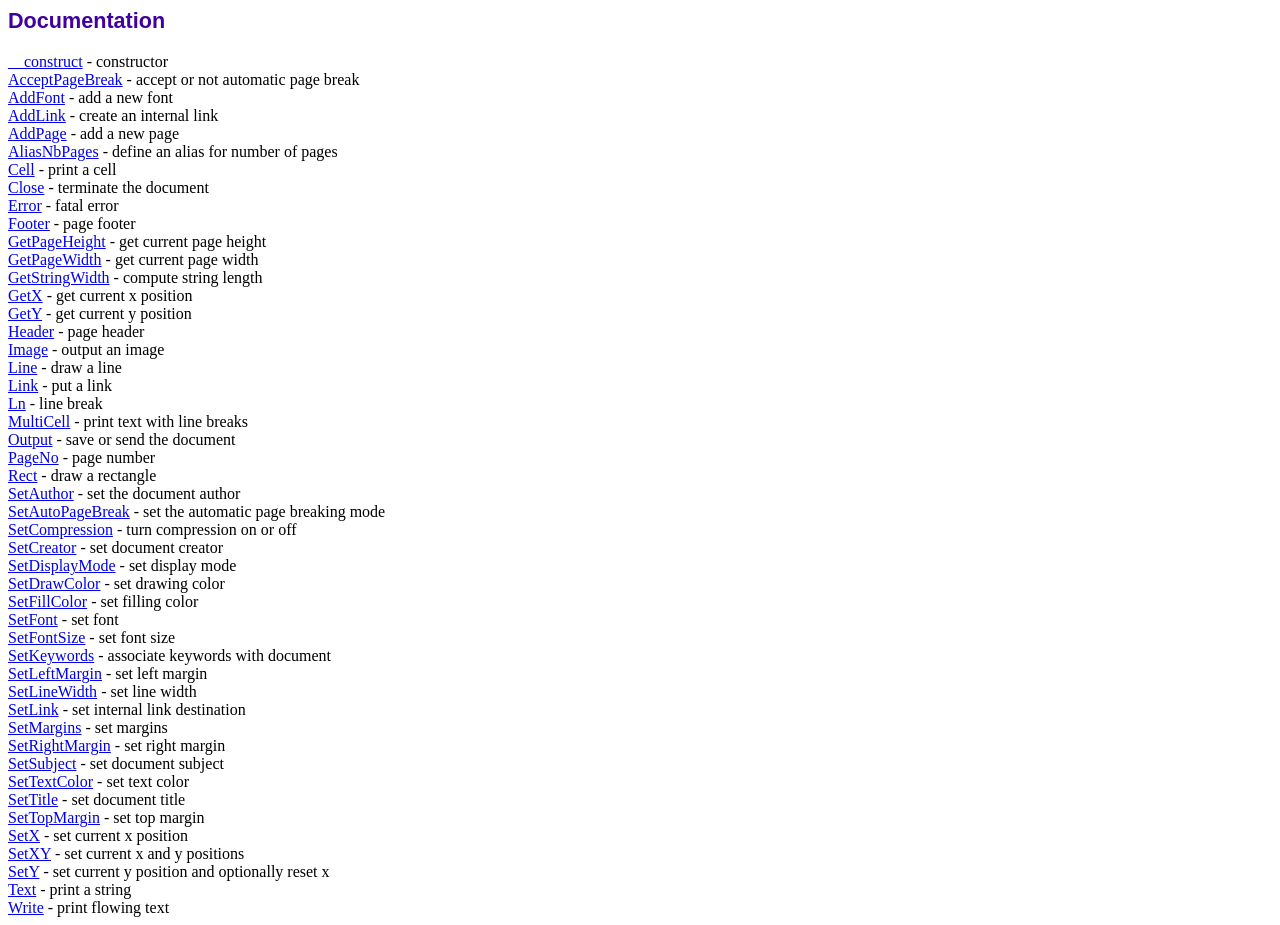
<file: fpdf/doc/index.htm>
<!DOCTYPE html PUBLIC "-//W3C//DTD HTML 4.01 Transitional//EN">
<html>
<head>
<meta http-equiv="Content-Type" content="text/html; charset=UTF-8">
<title>Documentation</title>
<link type="text/css" rel="stylesheet" href="../fpdf.css">
</head>
<body>
<h1>Documentation</h1>
<a href="__construct.htm">__construct</a> - constructor<br>
<a href="acceptpagebreak.htm">AcceptPageBreak</a> - accept or not automatic page break<br>
<a href="addfont.htm">AddFont</a> - add a new font<br>
<a href="addlink.htm">AddLink</a> - create an internal link<br>
<a href="addpage.htm">AddPage</a> - add a new page<br>
<a href="aliasnbpages.htm">AliasNbPages</a> - define an alias for number of pages<br>
<a href="cell.htm">Cell</a> - print a cell<br>
<a href="close.htm">Close</a> - terminate the document<br>
<a href="error.htm">Error</a> - fatal error<br>
<a href="footer.htm">Footer</a> - page footer<br>
<a href="getpageheight.htm">GetPageHeight</a> - get current page height<br>
<a href="getpagewidth.htm">GetPageWidth</a> - get current page width<br>
<a href="getstringwidth.htm">GetStringWidth</a> - compute string length<br>
<a href="getx.htm">GetX</a> - get current x position<br>
<a href="gety.htm">GetY</a> - get current y position<br>
<a href="header.htm">Header</a> - page header<br>
<a href="image.htm">Image</a> - output an image<br>
<a href="line.htm">Line</a> - draw a line<br>
<a href="link.htm">Link</a> - put a link<br>
<a href="ln.htm">Ln</a> - line break<br>
<a href="multicell.htm">MultiCell</a> - print text with line breaks<br>
<a href="output.htm">Output</a> - save or send the document<br>
<a href="pageno.htm">PageNo</a> - page number<br>
<a href="rect.htm">Rect</a> - draw a rectangle<br>
<a href="setauthor.htm">SetAuthor</a> - set the document author<br>
<a href="setautopagebreak.htm">SetAutoPageBreak</a> - set the automatic page breaking mode<br>
<a href="setcompression.htm">SetCompression</a> - turn compression on or off<br>
<a href="setcreator.htm">SetCreator</a> - set document creator<br>
<a href="setdisplaymode.htm">SetDisplayMode</a> - set display mode<br>
<a href="setdrawcolor.htm">SetDrawColor</a> - set drawing color<br>
<a href="setfillcolor.htm">SetFillColor</a> - set filling color<br>
<a href="setfont.htm">SetFont</a> - set font<br>
<a href="setfontsize.htm">SetFontSize</a> - set font size<br>
<a href="setkeywords.htm">SetKeywords</a> - associate keywords with document<br>
<a href="setleftmargin.htm">SetLeftMargin</a> - set left margin<br>
<a href="setlinewidth.htm">SetLineWidth</a> - set line width<br>
<a href="setlink.htm">SetLink</a> - set internal link destination<br>
<a href="setmargins.htm">SetMargins</a> - set margins<br>
<a href="setrightmargin.htm">SetRightMargin</a> - set right margin<br>
<a href="setsubject.htm">SetSubject</a> - set document subject<br>
<a href="settextcolor.htm">SetTextColor</a> - set text color<br>
<a href="settitle.htm">SetTitle</a> - set document title<br>
<a href="settopmargin.htm">SetTopMargin</a> - set top margin<br>
<a href="setx.htm">SetX</a> - set current x position<br>
<a href="setxy.htm">SetXY</a> - set current x and y positions<br>
<a href="sety.htm">SetY</a> - set current y position and optionally reset x<br>
<a href="text.htm">Text</a> - print a string<br>
<a href="write.htm">Write</a> - print flowing text<br>
</body>
</html>
</file>
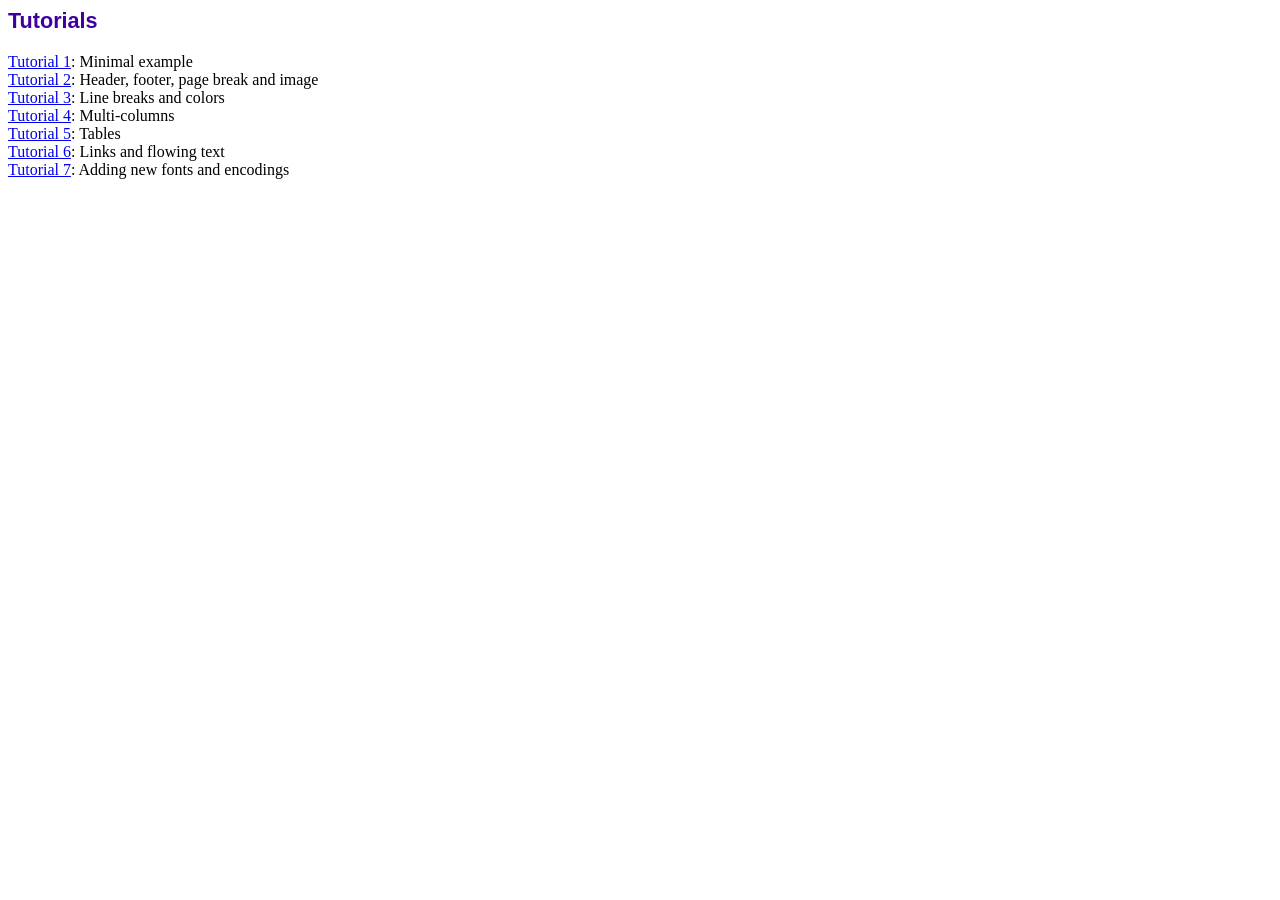
<file: fpdf/tutorial/index.htm>
<!DOCTYPE html PUBLIC "-//W3C//DTD HTML 4.01 Transitional//EN">
<html>
<head>
<meta http-equiv="Content-Type" content="text/html; charset=UTF-8">
<title>Tutorials</title>
<link type="text/css" rel="stylesheet" href="../fpdf.css">
</head>
<body>
<h1>Tutorials</h1>
<ul style="list-style-type:none; margin-left:0; padding-left:0">
<li><a href="tuto1.htm">Tutorial 1</a>: Minimal example</li>
<li><a href="tuto2.htm">Tutorial 2</a>: Header, footer, page break and image</li>
<li><a href="tuto3.htm">Tutorial 3</a>: Line breaks and colors</li>
<li><a href="tuto4.htm">Tutorial 4</a>: Multi-columns</li>
<li><a href="tuto5.htm">Tutorial 5</a>: Tables</li>
<li><a href="tuto6.htm">Tutorial 6</a>: Links and flowing text</li>
<li><a href="tuto7.htm">Tutorial 7</a>: Adding new fonts and encodings</li>
</ul>
</body>
</html>
</file>
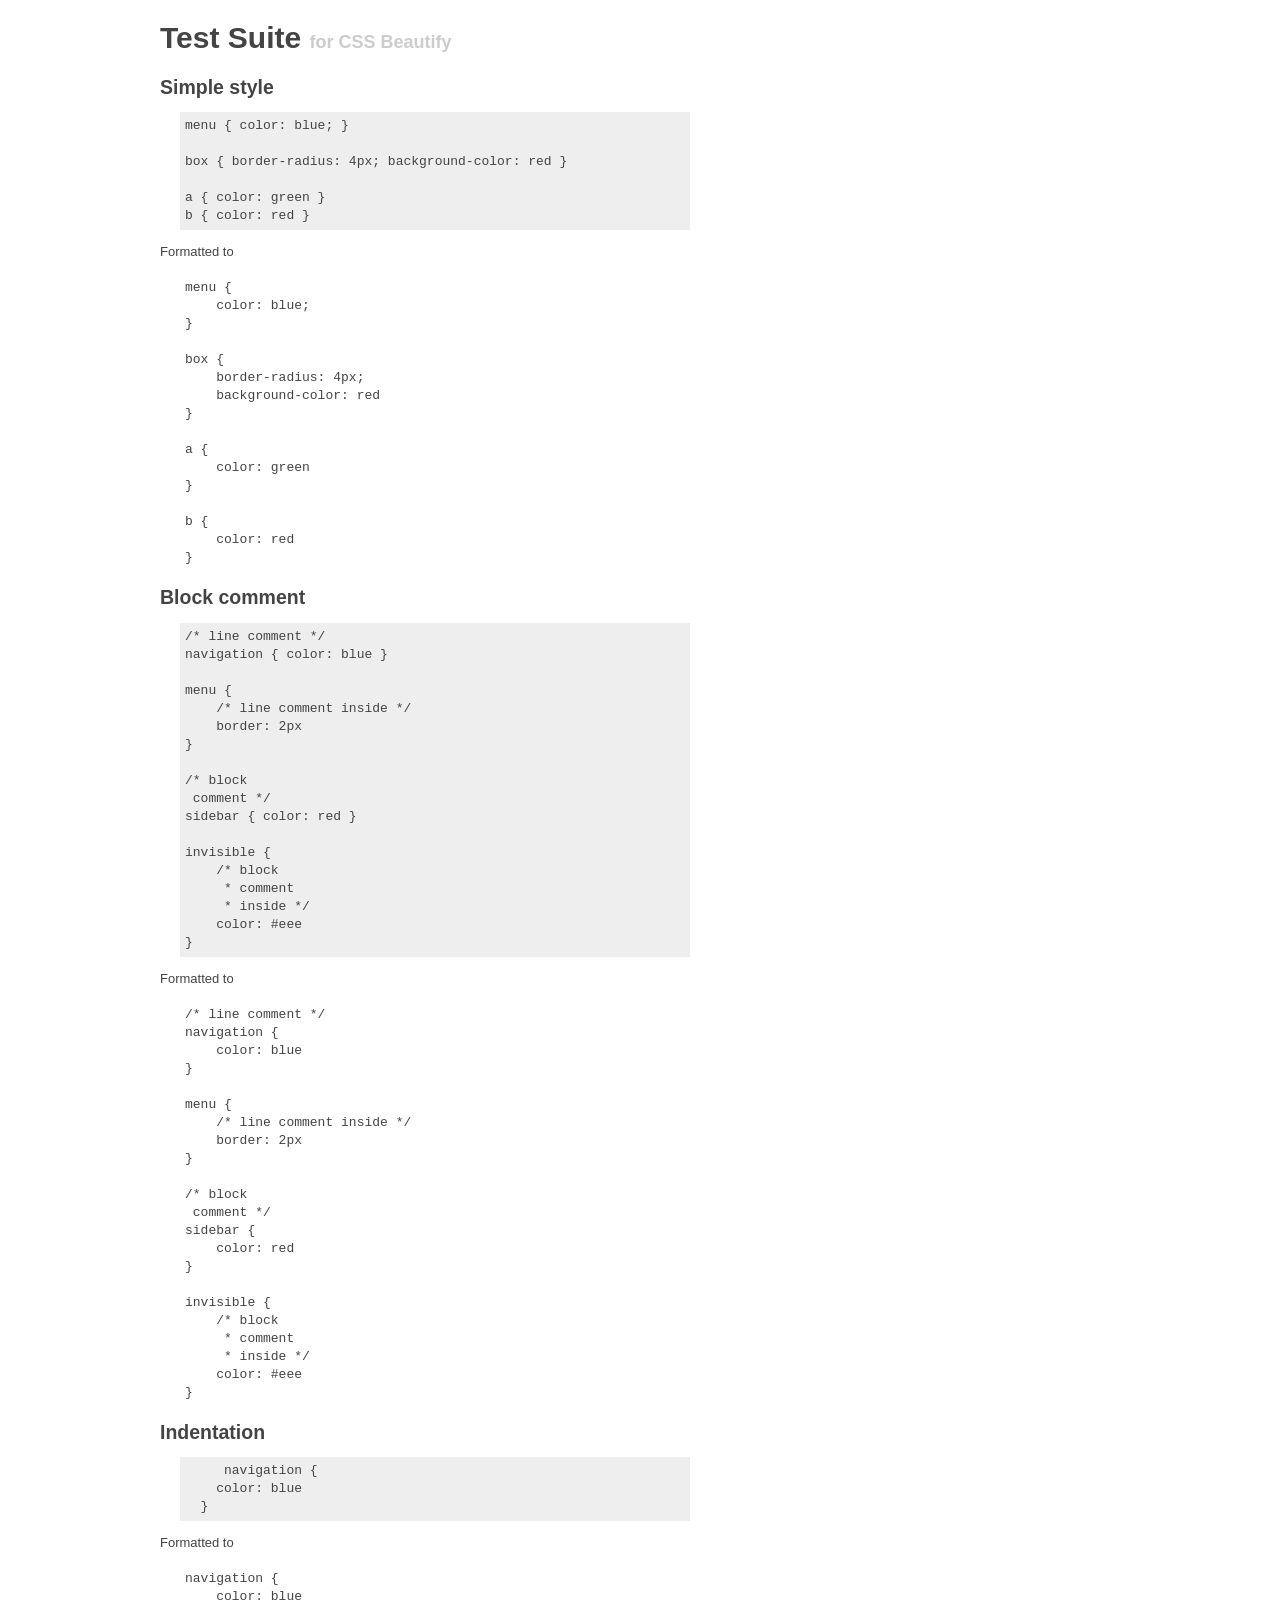
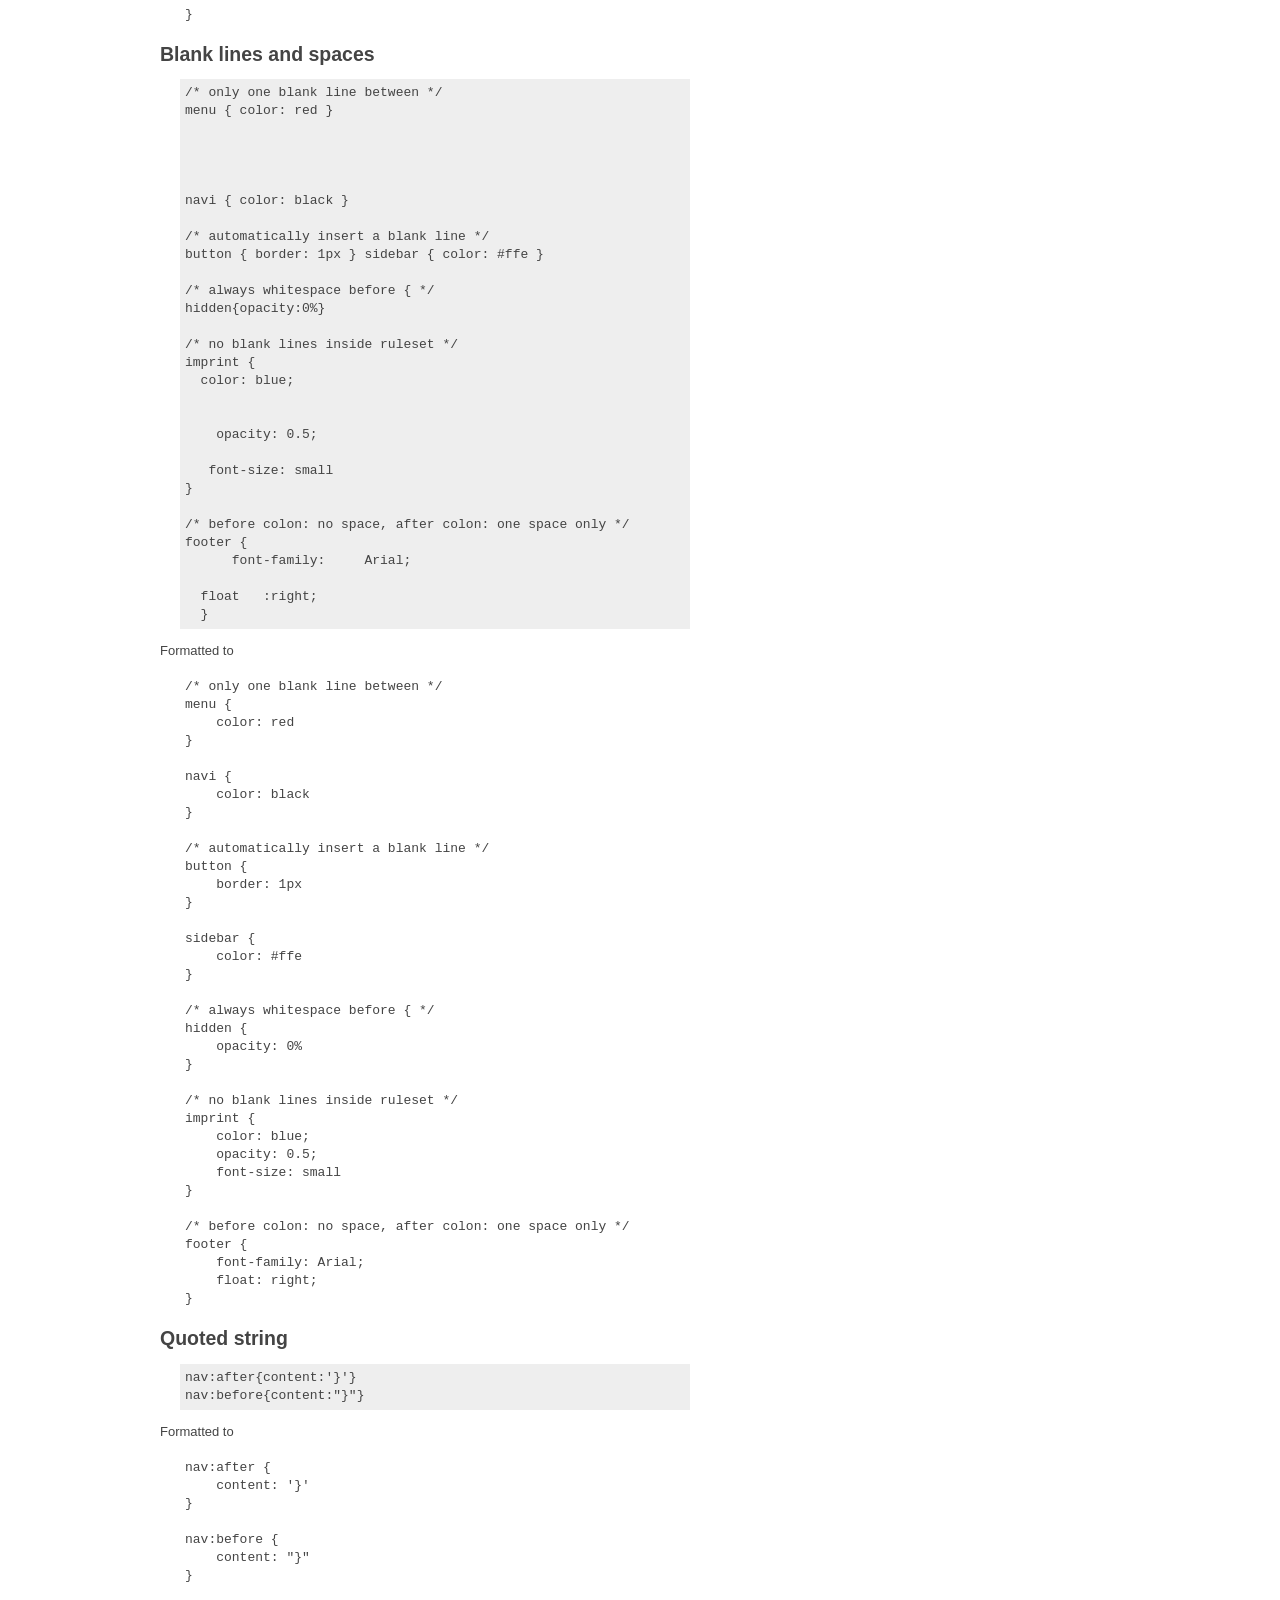
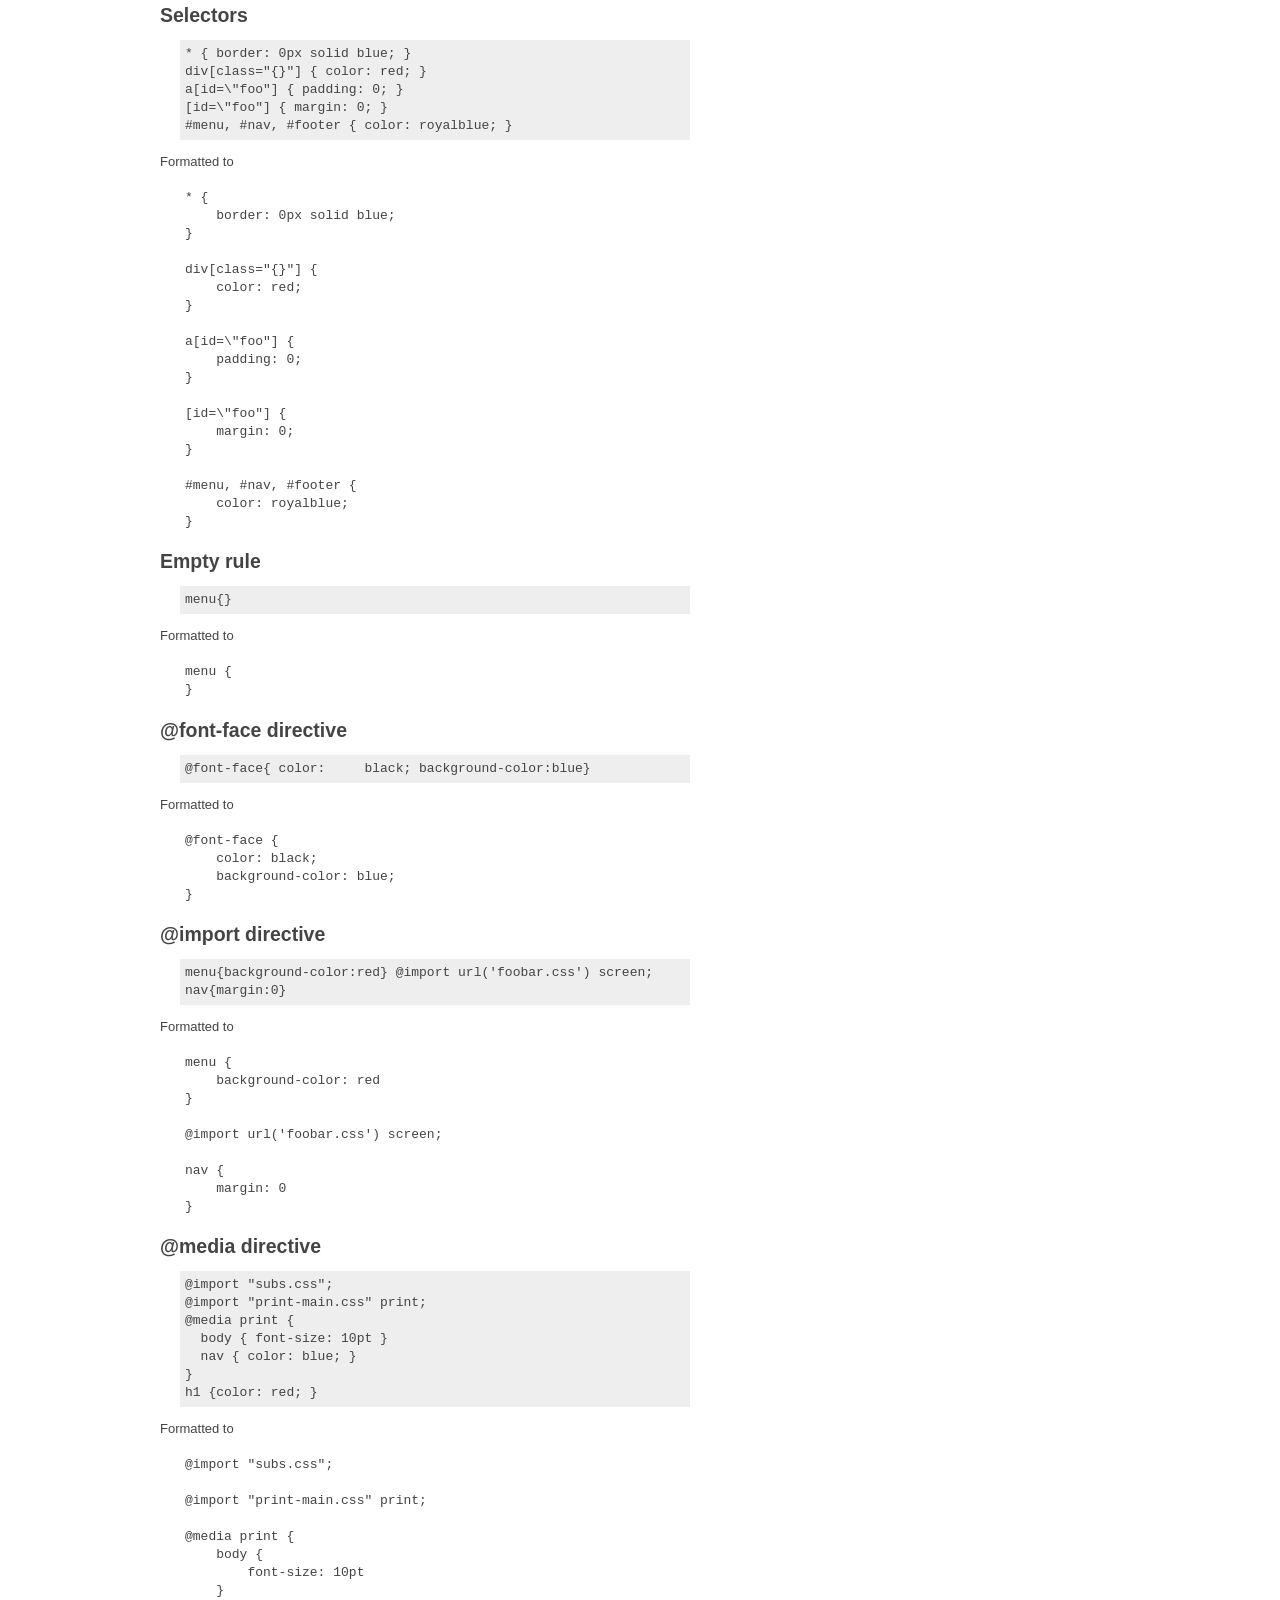
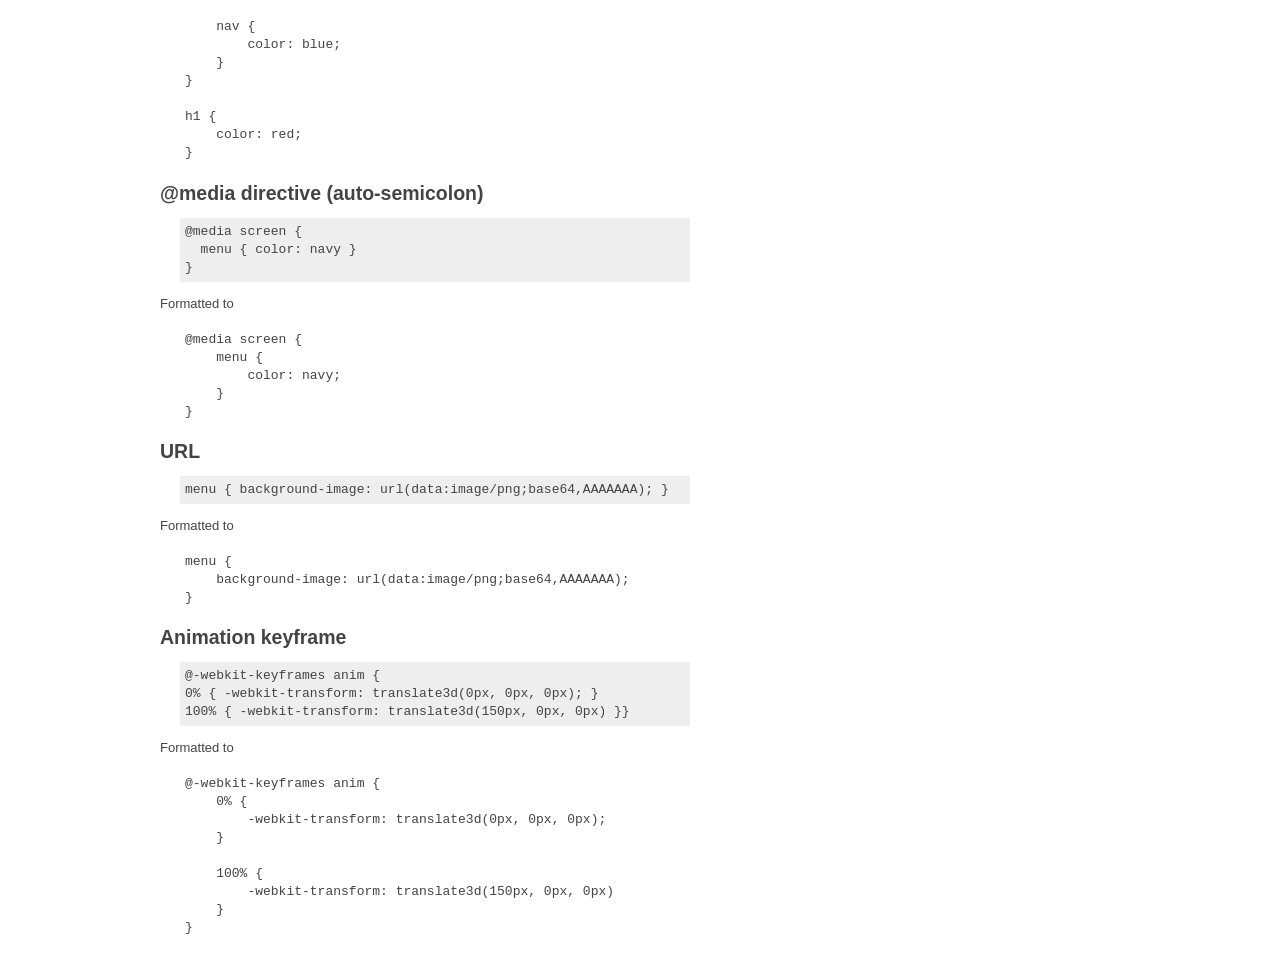
<file: assets/plugins/cssbeautify/test/index.html>
<!DOCTYPE html>
<html lang="en">
<head>
<meta charset="utf-8">
<title>Test Suite for CSS Beautify</title>
<link rel="stylesheet" type="text/css" href="../assets/style.css"/>
<script src="../cssbeautify.js" charset="utf-8"></script>
<script src="test.js" charset="utf-8"></script>
<script src="runner.js" charset="utf-8"></script>
<style>
pre {
    margin-left: 20px;
    padding: 5px;
    display: block;
    width: 500px;
}

.source {
    background-color: #eee;
}

.ref {
    border: 1px solid blue;
}

.result {
    border: 1px solid red;
}

.fail {
    color: red;
}
</style>
</head>
<body>

<div class="container">

<h1>Test Suite <small>for CSS Beautify</small></h1>

<div id="result">
</div>

<script>
window.onload = executeBrowser();
</script>
</body>
</html>
</file>
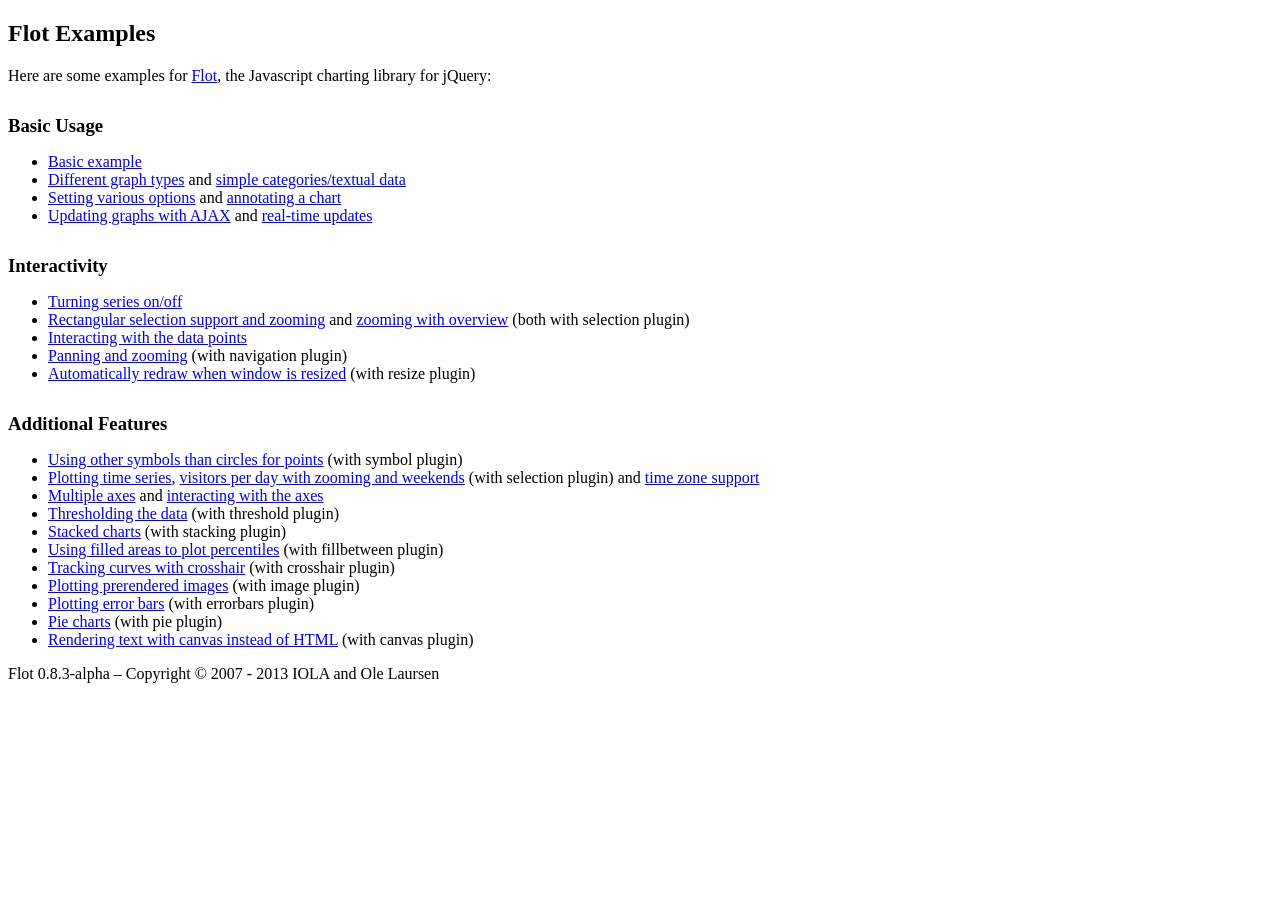
<file: assets/plugins/flot/examples/index.html>
<!DOCTYPE html PUBLIC "-//W3C//DTD HTML 4.01//EN" "http://www.w3.org/TR/html4/strict.dtd">
<html>
<head>
	<meta http-equiv="Content-Type" content="text/html; charset=utf-8">
	<title>Flot Examples</title>
	<link href="examples.css" rel="stylesheet" type="text/css">
	<style>

	h3 {
		margin-top: 30px;
		margin-bottom: 5px;
	}

	</style>
	<script language="javascript" type="text/javascript" src="../jquery.js"></script>
	<script language="javascript" type="text/javascript" src="../jquery.flot.js"></script>
	<script type="text/javascript">

	$(function() {

		// Add the Flot version string to the footer

		$("#footer").prepend("Flot " + $.plot.version + " &ndash; ");
	});

	</script>
</head>
<body>

	<div id="header">
		<h2>Flot Examples</h2>
	</div>

	<div id="content">

		<p>Here are some examples for <a href="http://www.flotcharts.org">Flot</a>, the Javascript charting library for jQuery:</p>

		<h3>Basic Usage</h3>

		<ul>
			<li><a href="basic-usage/index.html">Basic example</a></li>
			<li><a href="series-types/index.html">Different graph types</a> and <a href="categories/index.html">simple categories/textual data</a></li>
			<li><a href="basic-options/index.html">Setting various options</a> and <a href="annotating/index.html">annotating a chart</a></li>
			<li><a href="ajax/index.html">Updating graphs with AJAX</a> and <a href="realtime/index.html">real-time updates</a></li>
		</ul>

		<h3>Interactivity</h3>

		<ul>
			<li><a href="series-toggle/index.html">Turning series on/off</a></li>
			<li><a href="selection/index.html">Rectangular selection support and zooming</a> and <a href="zooming/index.html">zooming with overview</a> (both with selection plugin)</li>
			<li><a href="interacting/index.html">Interacting with the data points</a></li>
			<li><a href="navigate/index.html">Panning and zooming</a> (with navigation plugin)</li>
			<li><a href="resize/index.html">Automatically redraw when window is resized</a> (with resize plugin)</li>
		</ul>

		<h3>Additional Features</h3>

		<ul>
			<li><a href="symbols/index.html">Using other symbols than circles for points</a> (with symbol plugin)</li>
			<li><a href="axes-time/index.html">Plotting time series</a>, <a href="visitors/index.html">visitors per day with zooming and weekends</a> (with selection plugin) and <a href="axes-time-zones/index.html">time zone support</a></li>
			<li><a href="axes-multiple/index.html">Multiple axes</a> and <a href="axes-interacting/index.html">interacting with the axes</a></li>
			<li><a href="threshold/index.html">Thresholding the data</a> (with threshold plugin)</li>
			<li><a href="stacking/index.html">Stacked charts</a> (with stacking plugin)</li>
			<li><a href="percentiles/index.html">Using filled areas to plot percentiles</a> (with fillbetween plugin)</li>
			<li><a href="tracking/index.html">Tracking curves with crosshair</a> (with crosshair plugin)</li>
			<li><a href="image/index.html">Plotting prerendered images</a> (with image plugin)</li>
			<li><a href="series-errorbars/index.html">Plotting error bars</a> (with errorbars plugin)</li>
			<li><a href="series-pie/index.html">Pie charts</a> (with pie plugin)</li>
			<li><a href="canvas/index.html">Rendering text with canvas instead of HTML</a> (with canvas plugin)</li>
		</ul>

	</div>

	<div id="footer">
		Copyright &copy; 2007 - 2013 IOLA and Ole Laursen
	</div>

</body>
</html>
</file>
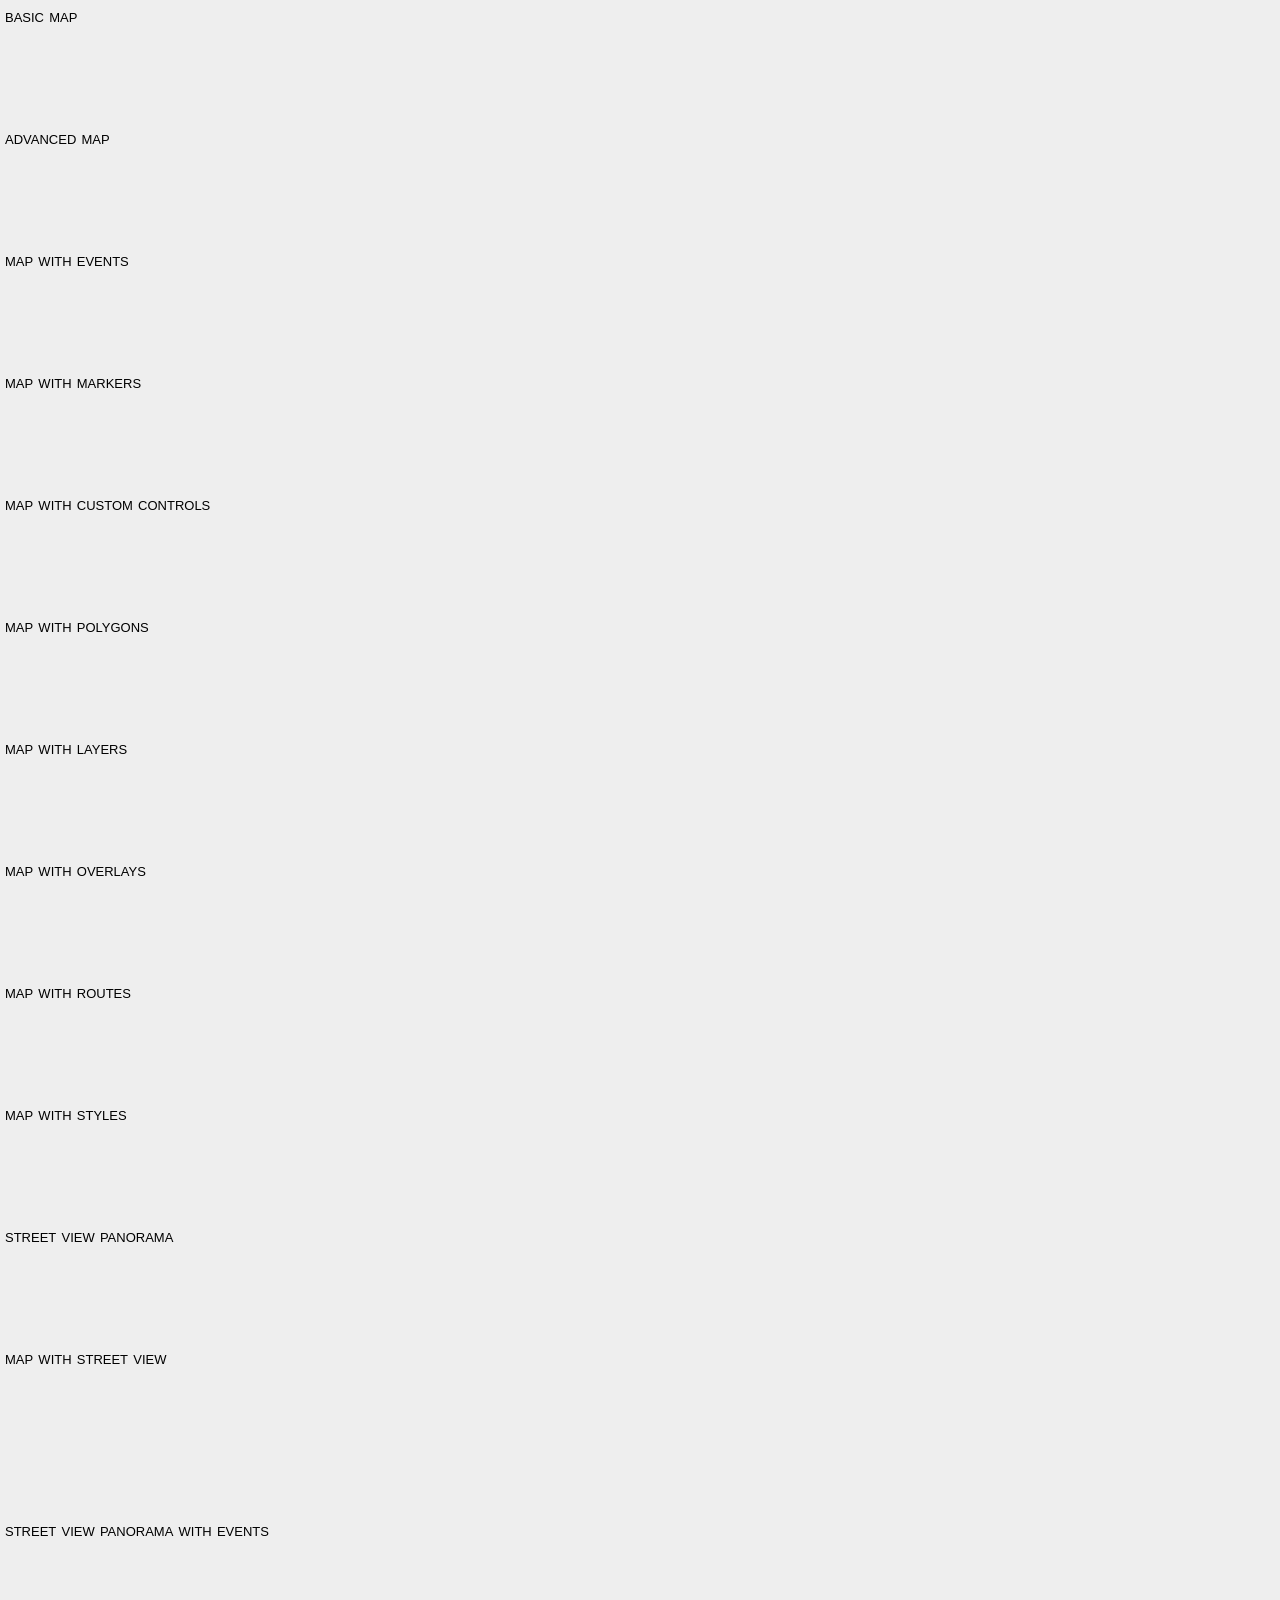
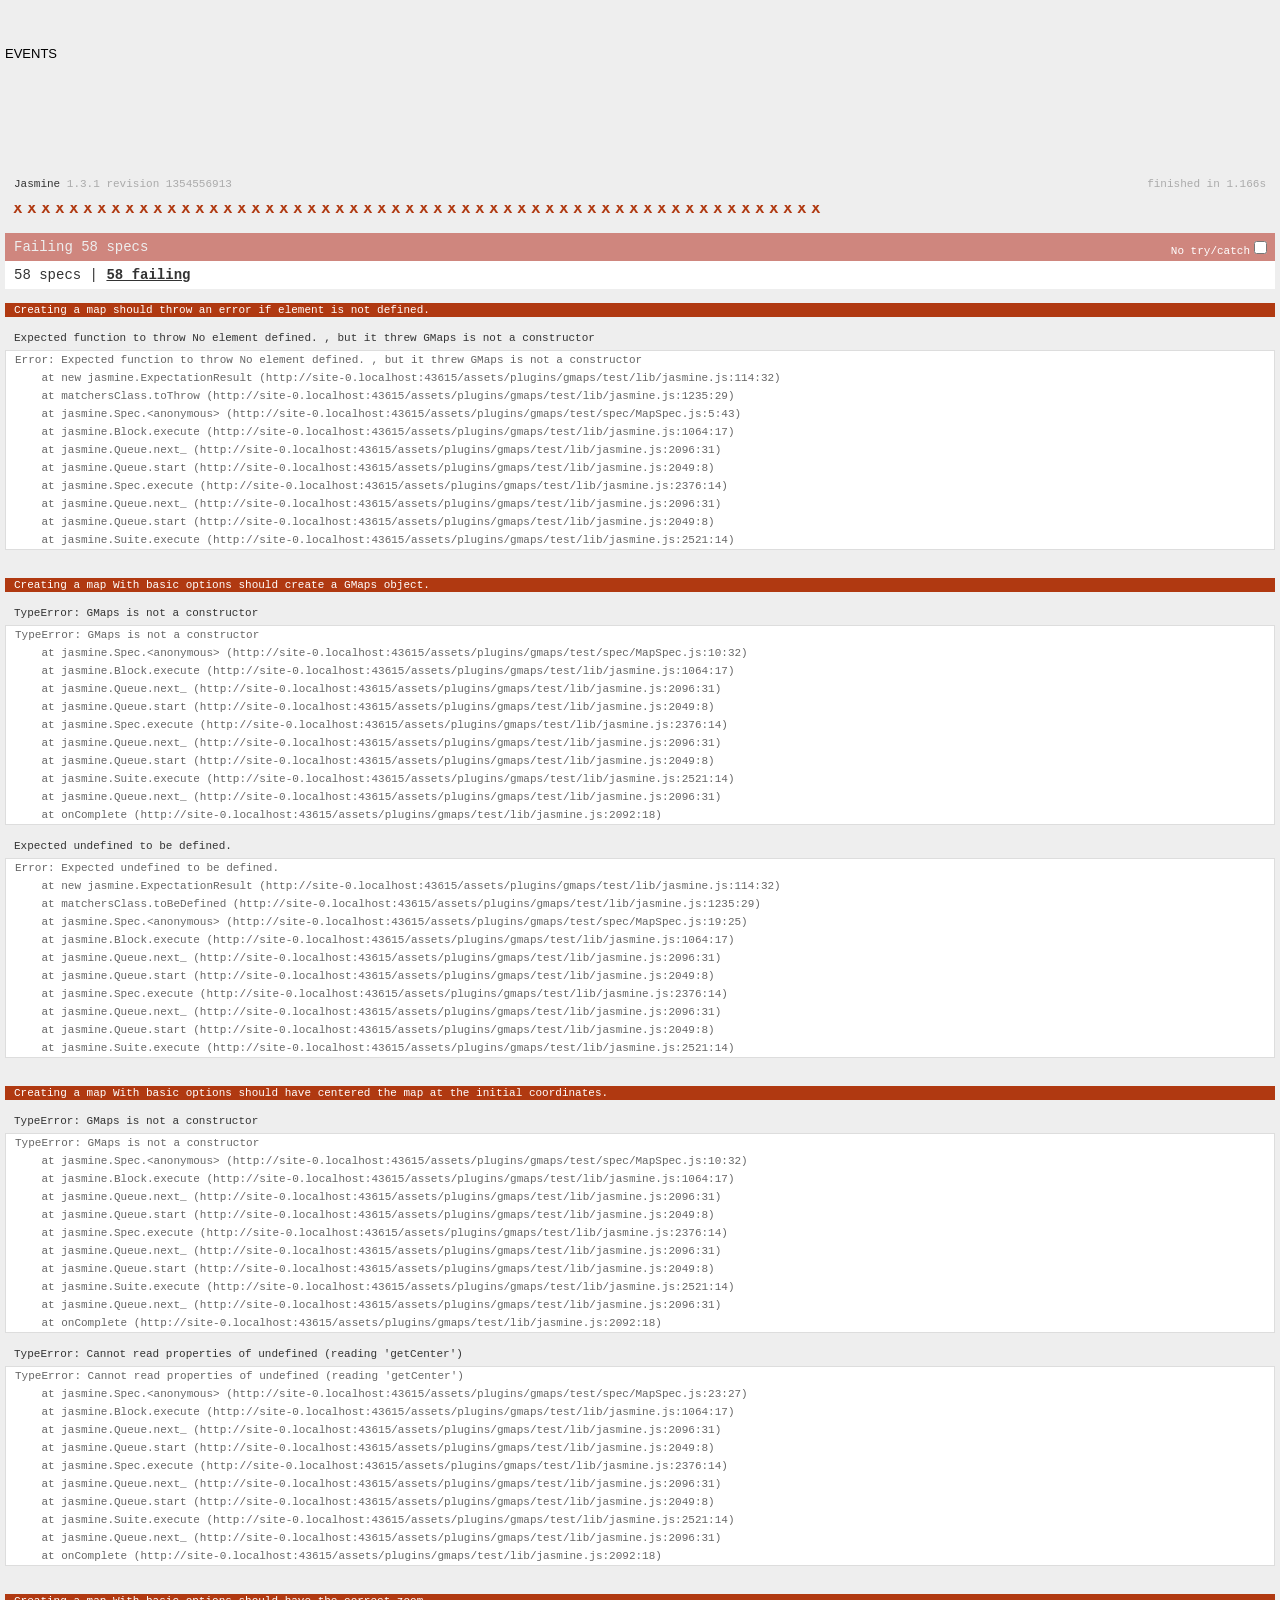
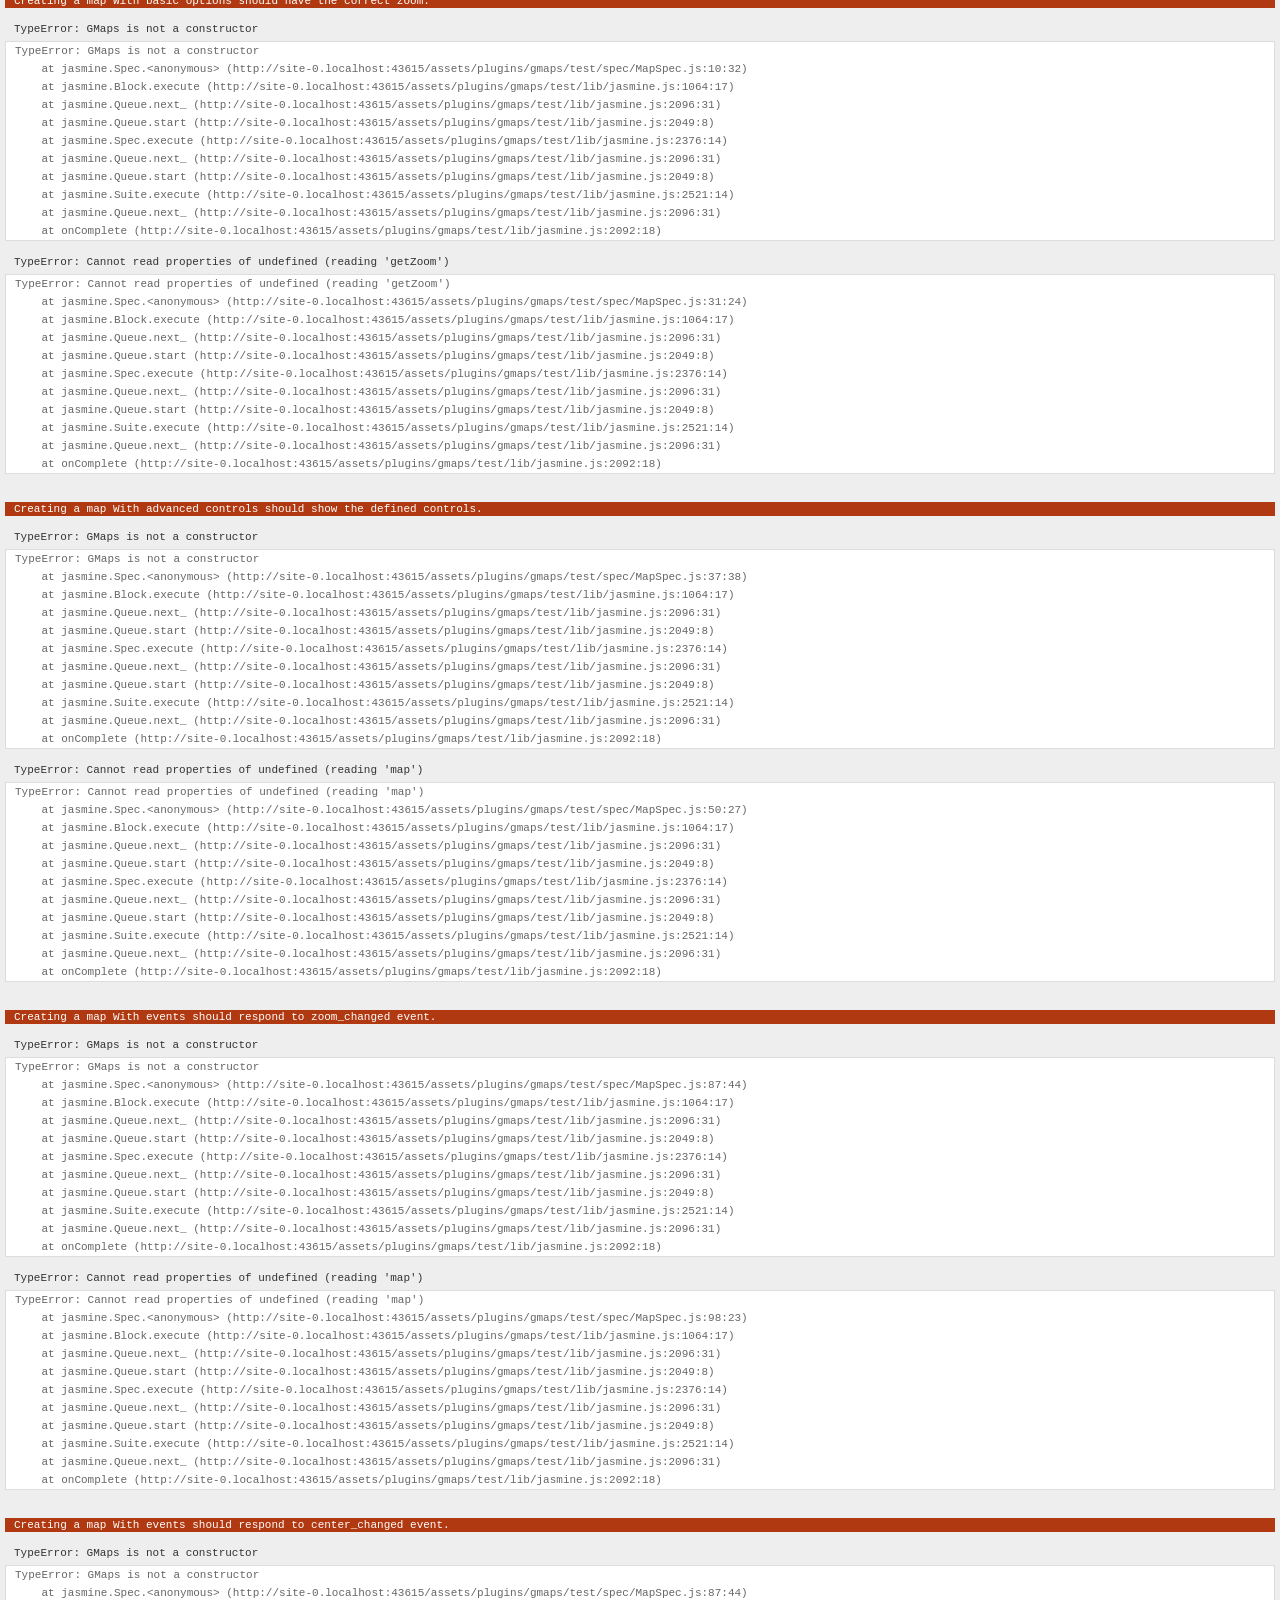
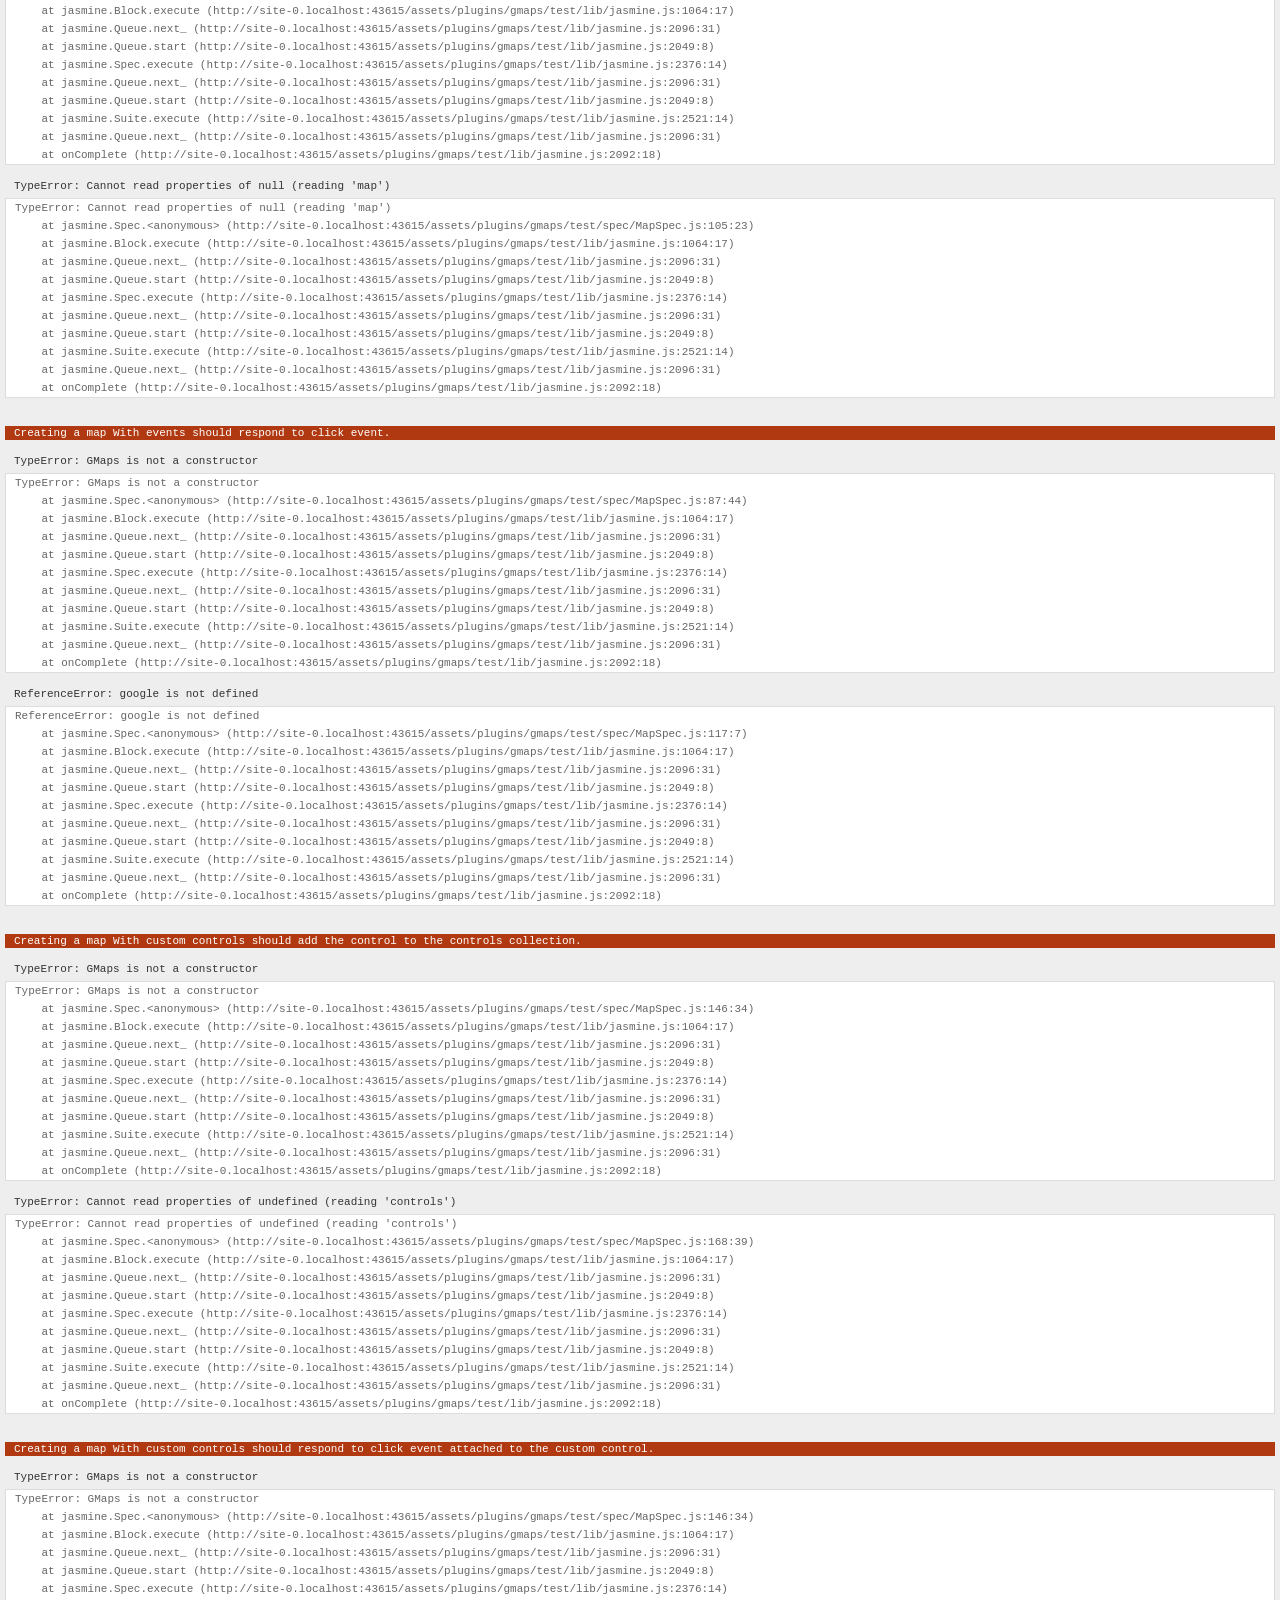
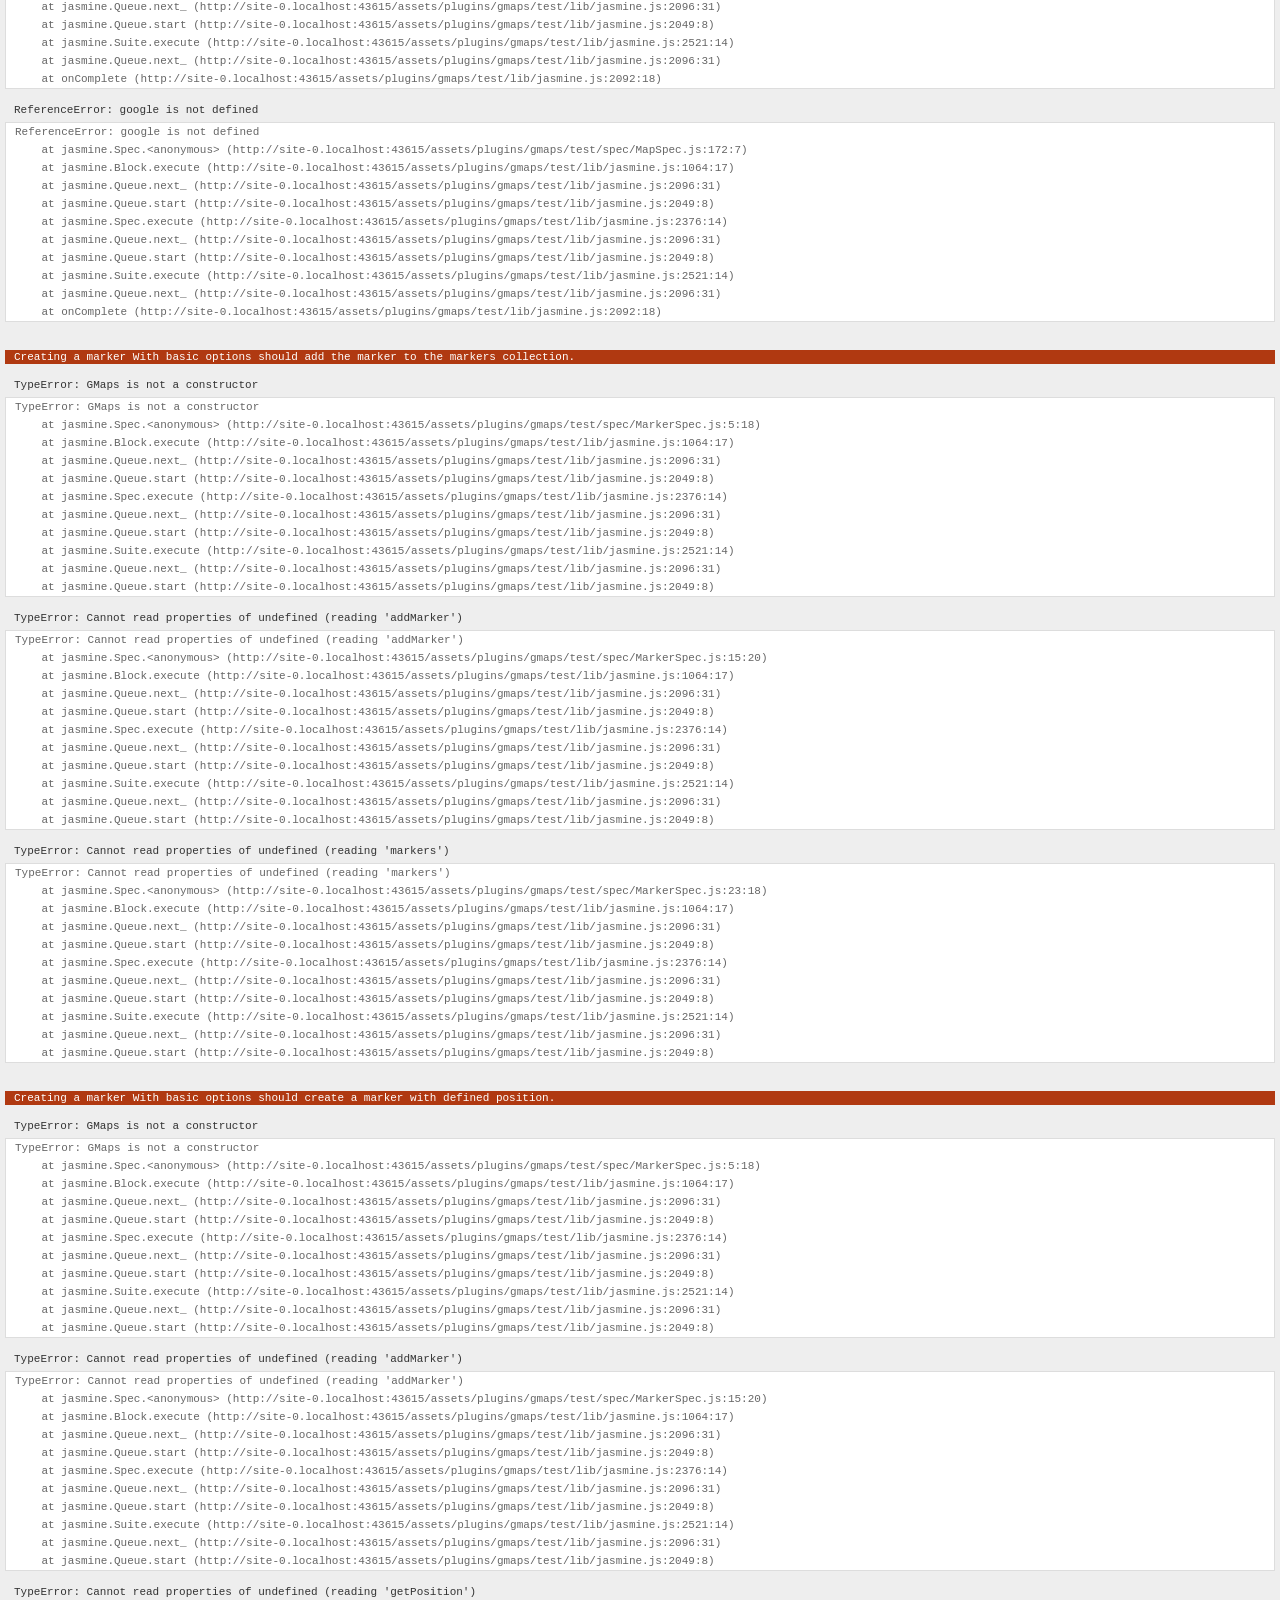
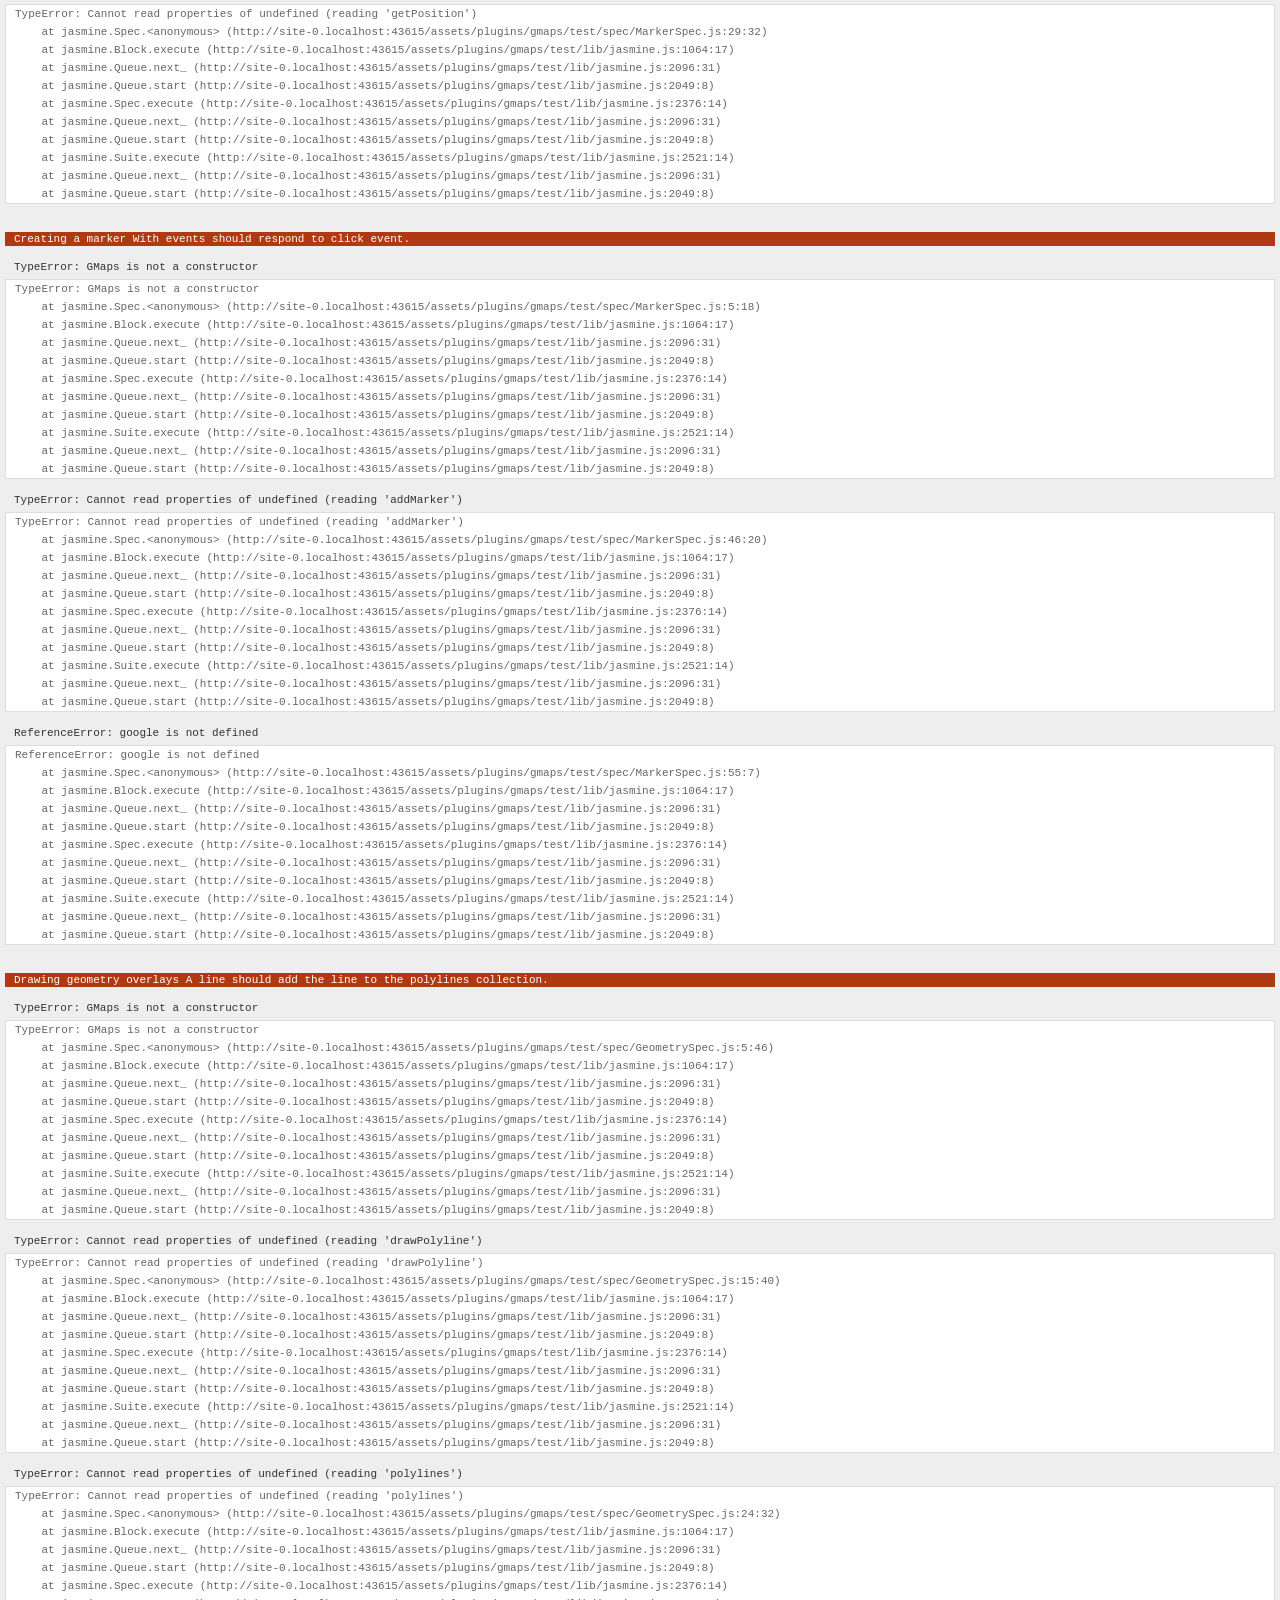
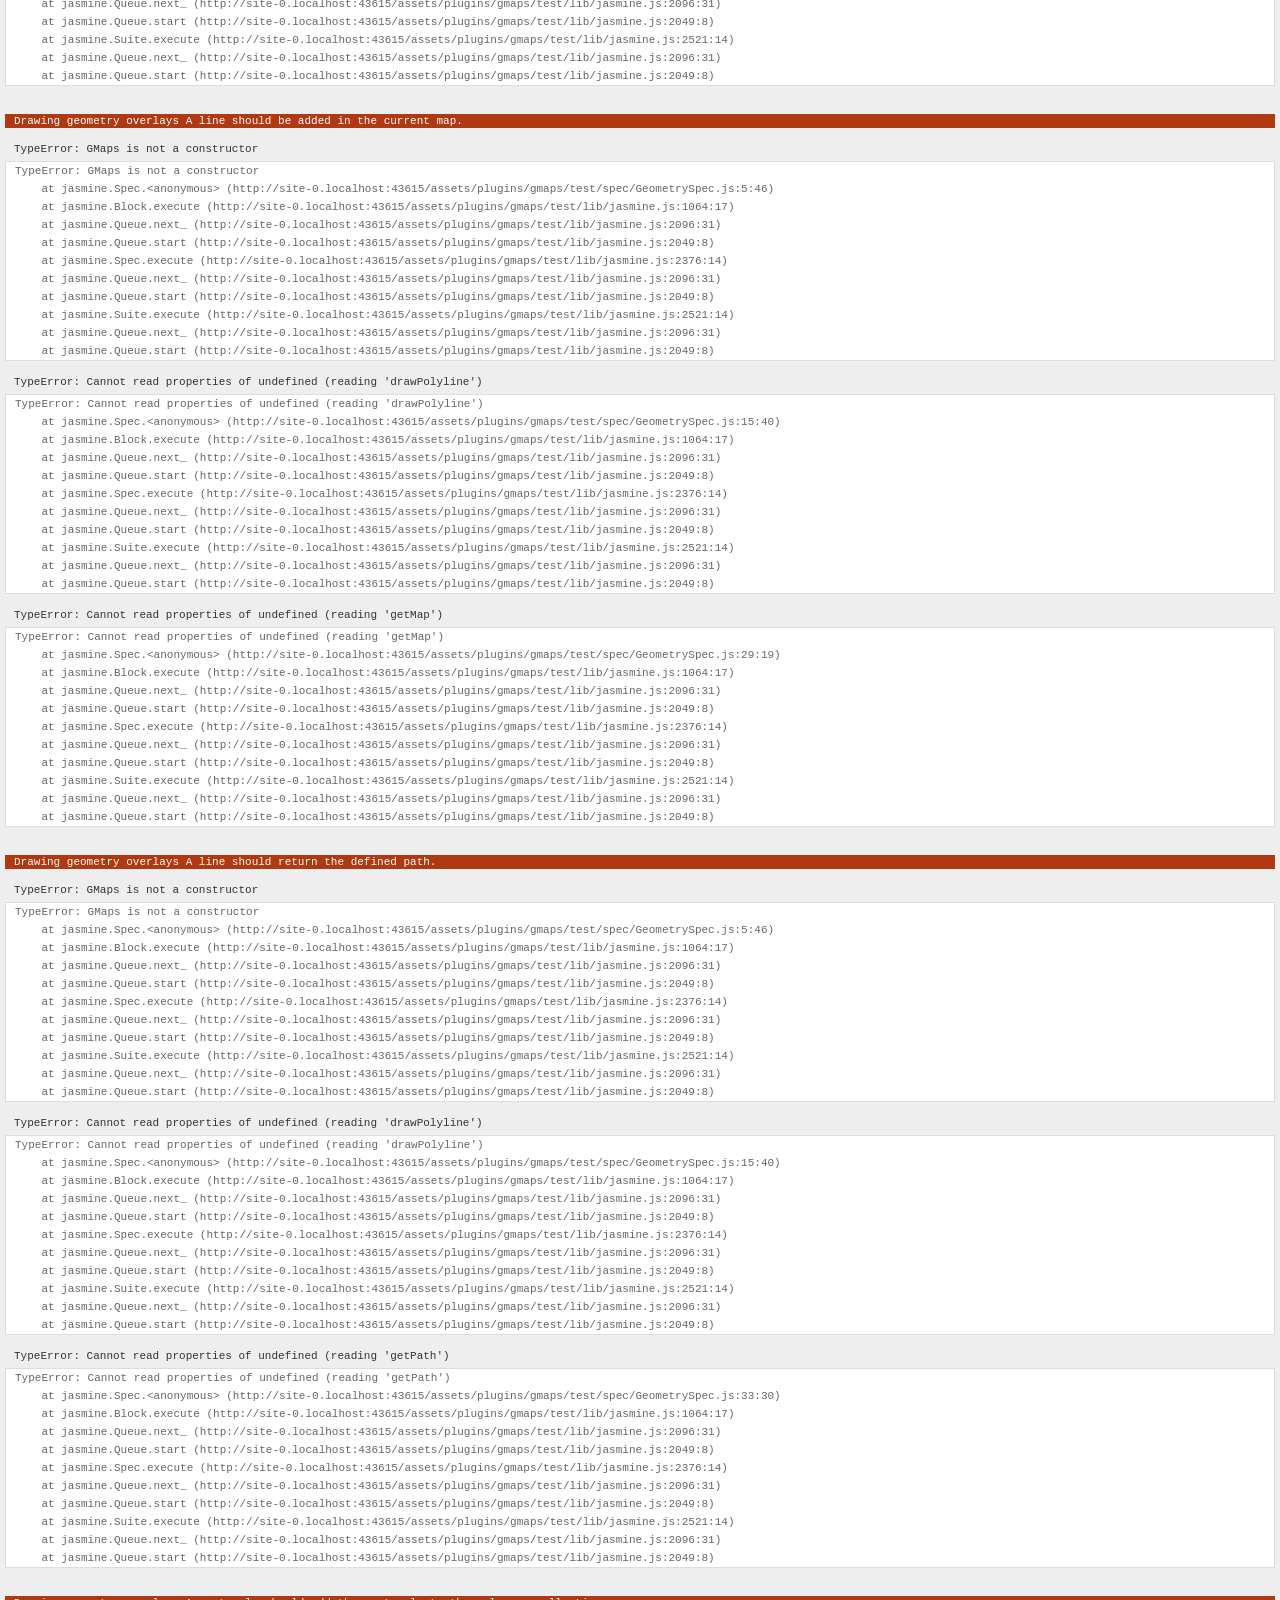
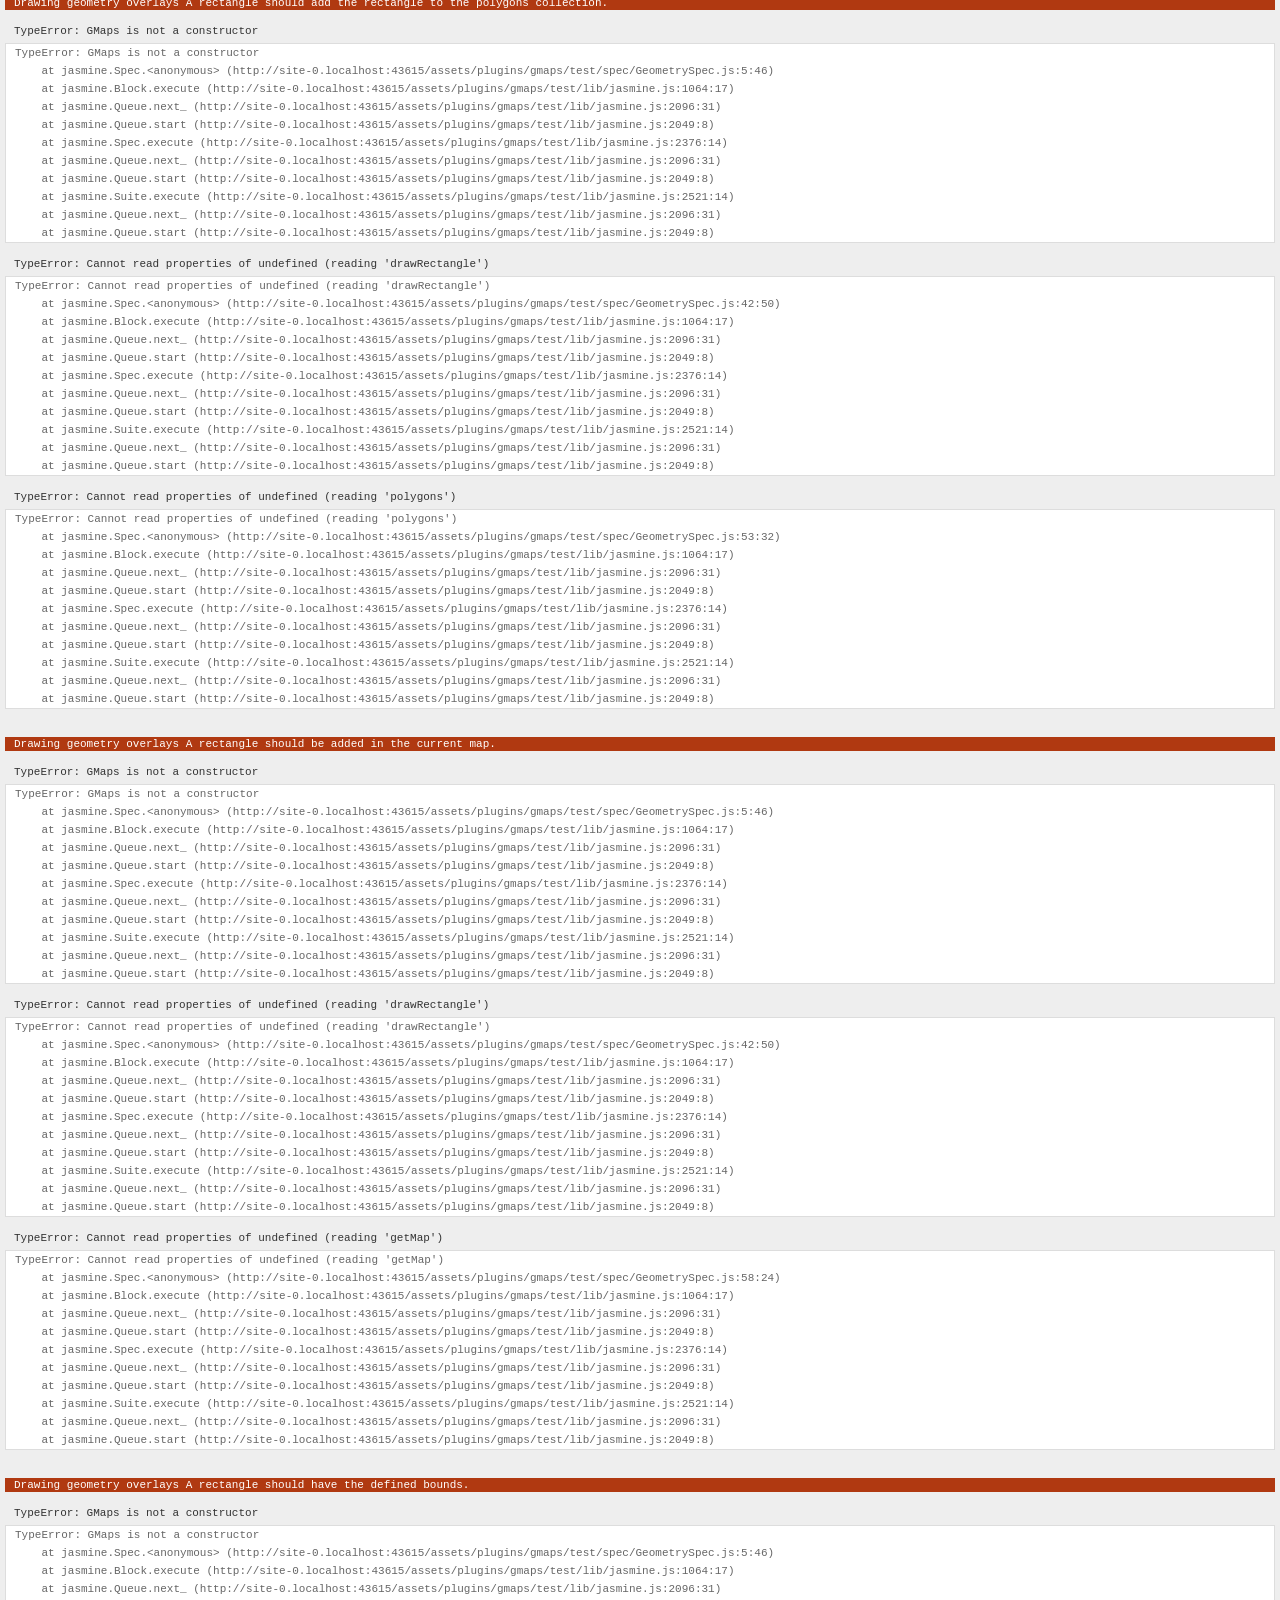
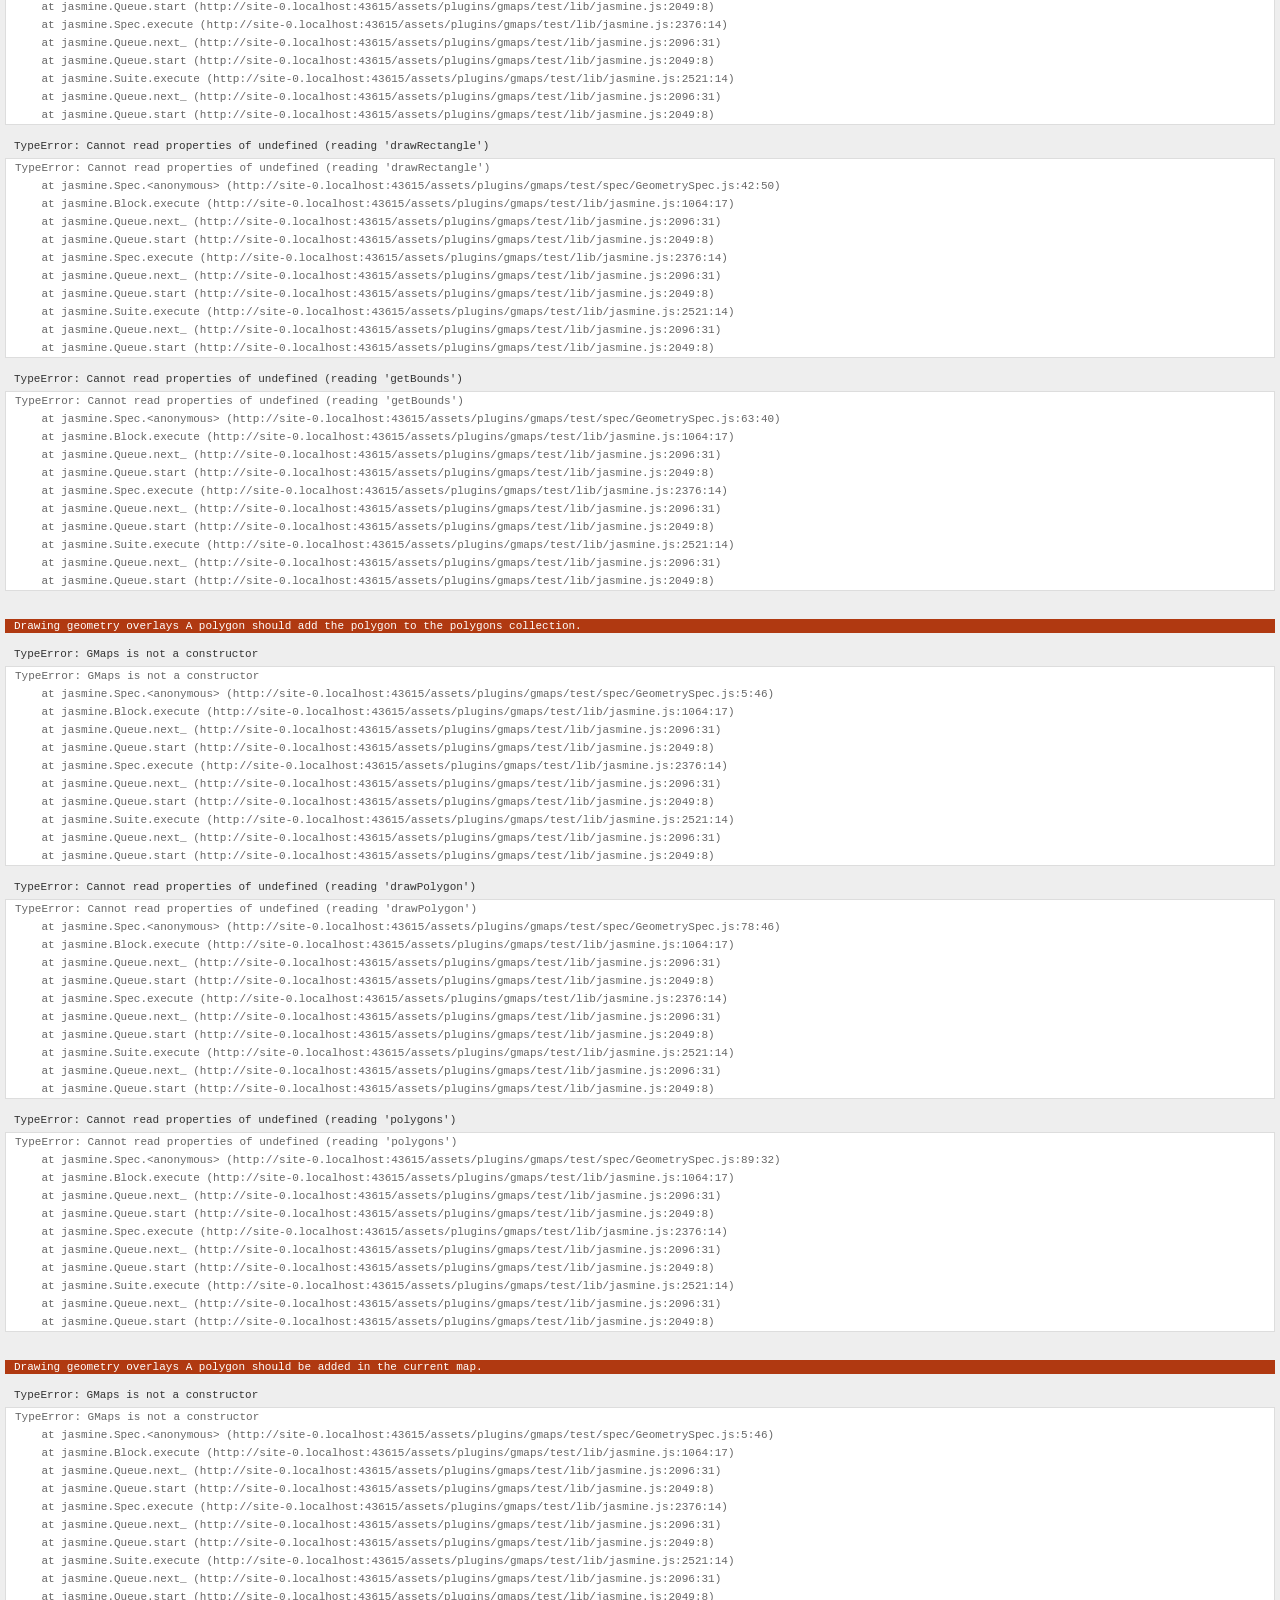
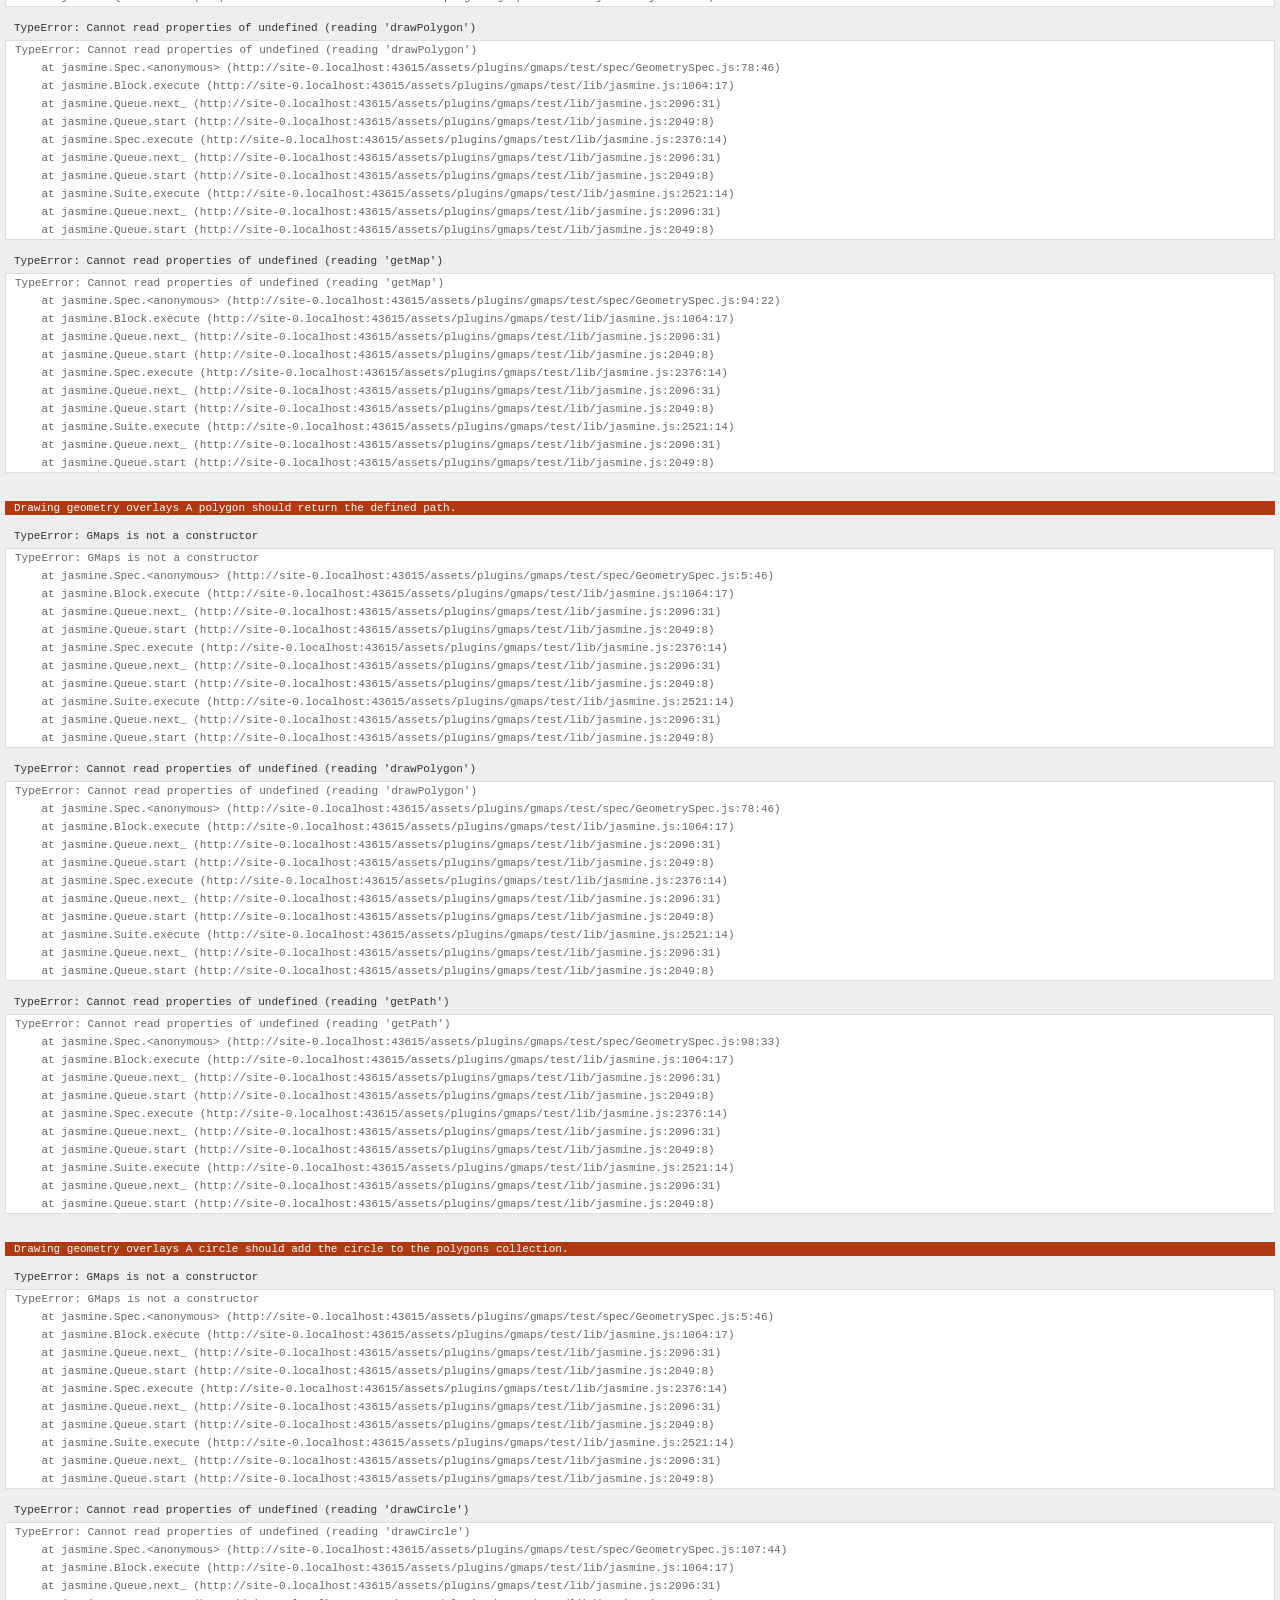
<file: assets/plugins/gmaps/test/index.html>
<!DOCTYPE html>
<html>
<head>
  <title>gmaps.js test</title>
  <link rel="stylesheet" type="text/css" href="lib/jasmine.css" />
  <link rel="stylesheet" href="style.css" />
  <script type="text/javascript" src="lib/jasmine.js"></script>
  <script type="text/javascript" src="lib/jasmine-html.js"></script>

  <script type="text/javascript" src="http://maps.google.com/maps/api/js?sensor=true"></script>
  <script type="text/javascript" src="../gmaps.js"></script>

  <script type="text/javascript" src="spec/MapSpec.js"></script>
  <script type="text/javascript" src="spec/MarkerSpec.js"></script>
  <script type="text/javascript" src="spec/GeometrySpec.js"></script>
  <script type="text/javascript" src="spec/LayerSpec.js"></script>
  <script type="text/javascript" src="spec/OverlaySpec.js"></script>
  <script type="text/javascript" src="spec/RouteSpec.js"></script>
  <script type="text/javascript" src="spec/StyleSpec.js"></script>
  <script type="text/javascript" src="spec/StreetViewSpec.js"></script>
  <script type="text/javascript" src="spec/EventSpec.js"></script>

  <script type="text/javascript">
    (function() {
      var jasmineEnv = jasmine.getEnv();
      jasmineEnv.updateInterval = 1000;

      var htmlReporter = new jasmine.HtmlReporter();

      jasmineEnv.addReporter(htmlReporter);

      jasmineEnv.specFilter = function(spec) {
        return htmlReporter.specFilter(spec);
      };

      var currentWindowOnload = window.onload;

      window.onload = function() {
        if (currentWindowOnload) {
          currentWindowOnload();
        }

        execJasmine();
      };

      function execJasmine() {
        jasmineEnv.execute();
      }

    })();
  </script>
</head>
<body>
  <h3>Basic map</h3>
  <div class="map" id="basic-map"></div>
  <h3>Advanced map</h3>
  <div class="map" id="advanced-map"></div>
  <h3>Map with events</h3>
  <div class="map" id="map-with-events"></div>
  <h3>Map with markers</h3>
  <div class="map" id="map-with-markers"></div>
  <h3>Map with custom controls</h3>
  <div class="map" id="map-with-custom-controls"></div>
  <h3>Map with polygons</h3>
  <div class="map" id="map-with-polygons"></div>
  <h3>Map with layers</h3>
  <div class="map" id="map-with-layers"></div>
  <h3>Map with overlays</h3>
  <div class="map" id="map-with-overlays"></div>
  <h3>Map with routes</h3>
  <div class="map" id="map-with-routes"></div>
  <h3>Map with styles</h3>
  <div class="map" id="map-with-styles"></div>
  <h3>Street View Panorama</h3>
  <div class="panorama" id="streetview-standalone-panorama"></div>
  <h3>Map with Street View</h3>
  <div class="with-columns">
    <div class="map" id="map-with-streetview"></div>
    <div class="panorama" id="streetview-panorama"></div>
  </div>
  <h3>Street View Panorama with events</h3>
  <div class="panorama" id="streetview-with-events"></div>
  <h3>Events</h3>
  <div class="map" id="events"></div>
</body>
</html>
</file>
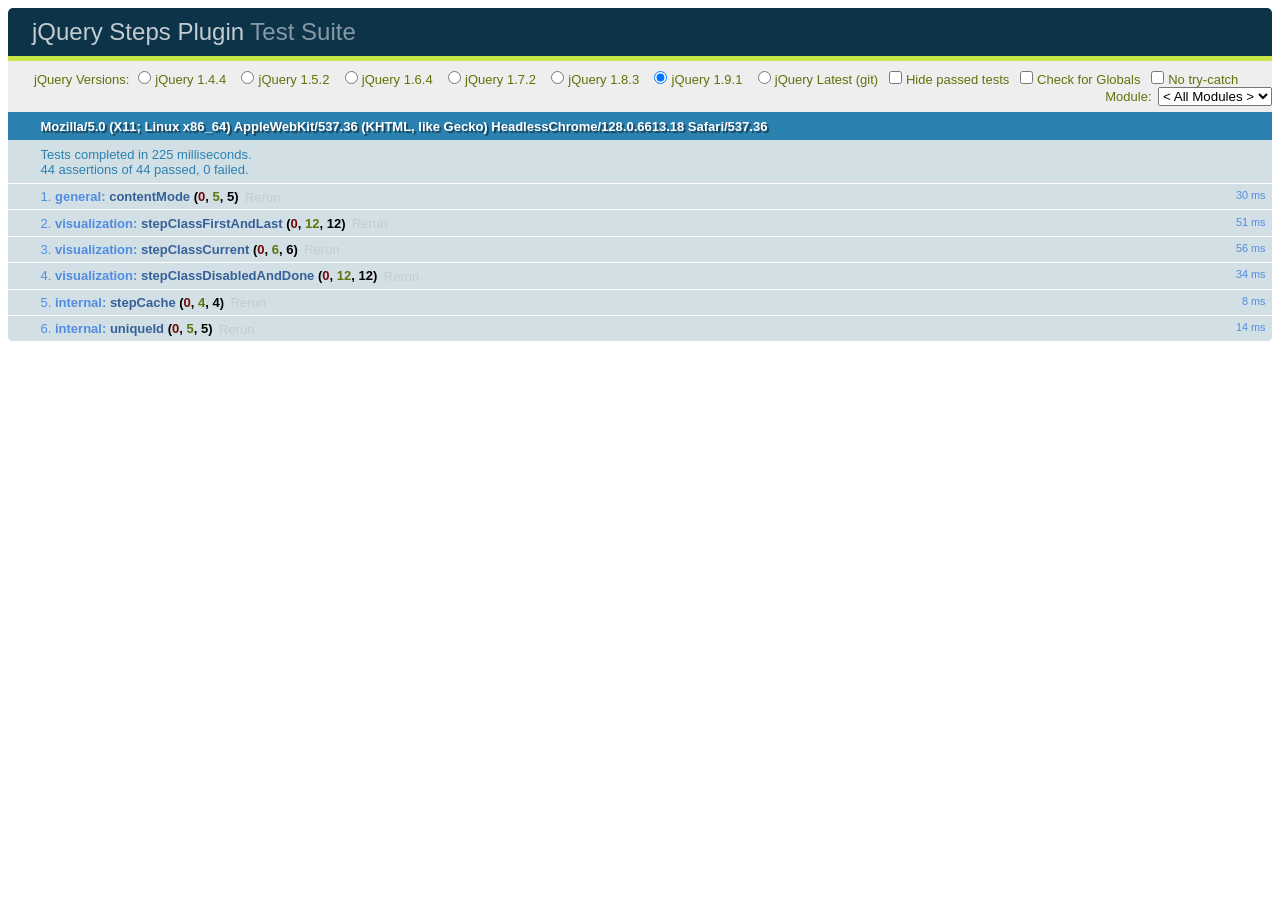
<file: assets/plugins/jquery-steps-master/test/index.html>
<!DOCTYPE html>
<html>
	<head>
		<meta charset="utf-8">
		<title>jQuery Steps Test Suite</title>
		<link rel="stylesheet" href="qunit/qunit-1.11.0.css">
	</head>
	<body>
		<h1 id="qunit-header">
			<a href="http://rstaib.github.io/jquery-steps">jQuery Steps Plugin</a> Test Suite
		</h1>
		<div id="qunit-banner"></div>
		<div id="qunit-testrunner-toolbar"><span>jQuery Versions: <input id="version-144" name="version" type="radio" value="1.4.4" /><label for="version-144">jQuery 1.4.4</label> 
			<input id="version-152" name="version" type="radio" value="1.5.2" /><label for="version-152">jQuery 1.5.2</label> 
			<input id="version-164" name="version" type="radio" value="1.6.4" /><label for="version-164">jQuery 1.6.4</label> 
			<input id="version-172" name="version" type="radio" value="1.7.2" /><label for="version-172">jQuery 1.7.2</label> 
			<input id="version-183" name="version" type="radio" value="1.8.3" /><label for="version-183">jQuery 1.8.3</label> 
			<input id="version-191" name="version" type="radio" value="1.9.1" /><label for="version-191">jQuery 1.9.1</label>
			<input id="version-latest" name="version" type="radio" value="latest" /><label for="version-latest">jQuery Latest (git)</label></span></div>
		<h2 id="qunit-userAgent"></h2>
		<ol id="qunit-tests"></ol>
		<div id="qunit-fixture">
			<div id="contentModeWithEmptyStringArgument">
				<h1>contentModeWithEmptyStringArgument</h1>
				<div data-mode="">
					<p>contentModeWithEmptyStringArgument</p>
				</div>
			</div>

			<div id="contentModeWithWrongNumberArgument">
				<h1>contentModeWithWrongNumberArgument</h1>
				<div data-mode="3">
					<p>contentModeWithWrongNumberArgument</p>
				</div>
			</div>

			<div id="contentModeWithWrongStringArgument">
				<h1>contentModeWithWrongStringArgument</h1>
				<div data-mode="none">
					<p>contentModeWithWrongStringArgument</p>
				</div>
			</div>

			<div id="contentModeWithNumberArgument">
				<h1>contentModeWithNumberArgument</h1>
				<div data-mode="0">
					<p>contentModeWithNumberArgument</p>
				</div>
			</div>

			<div id="contentModeWithStringArgument">
				<h1>contentModeWithStringArgument</h1>
				<div data-mode="html">
					<p>contentModeWithStringArgument</p>
				</div>
			</div>
		</div>
		<script src="qunit/qunit-1.11.0.js"></script>
		<script src="tests.js"></script>
		<script src="jquery.js"></script>
		<script src="../build/jquery.steps.js"></script>
		<script src="../src/privates.js"></script>
		<script src="../src/enums.js"></script>
		<script src="../src/model.js"></script>
		<script src="../src/defaults.js"></script>
		<script>
			$(function ()
			{
				$("input[name='version']").click(function ()
				{
					location.href = "?version=" + $(this).val();
				});

				var versionPattern = /^[\?|\&]{1}version=(\d\.\d\.\d|latest)/,
					version = versionPattern.exec(location.search),
					defaultVersion = "1.9.1";

				if (version != null && version.length > 0)
				{
					version = version[1];
				}
				else
				{
					version = defaultVersion;
				}

				$("input[value='" + version + "']").attr("checked", "checked");
			});
		</script>
	</body>
</html>
</file>
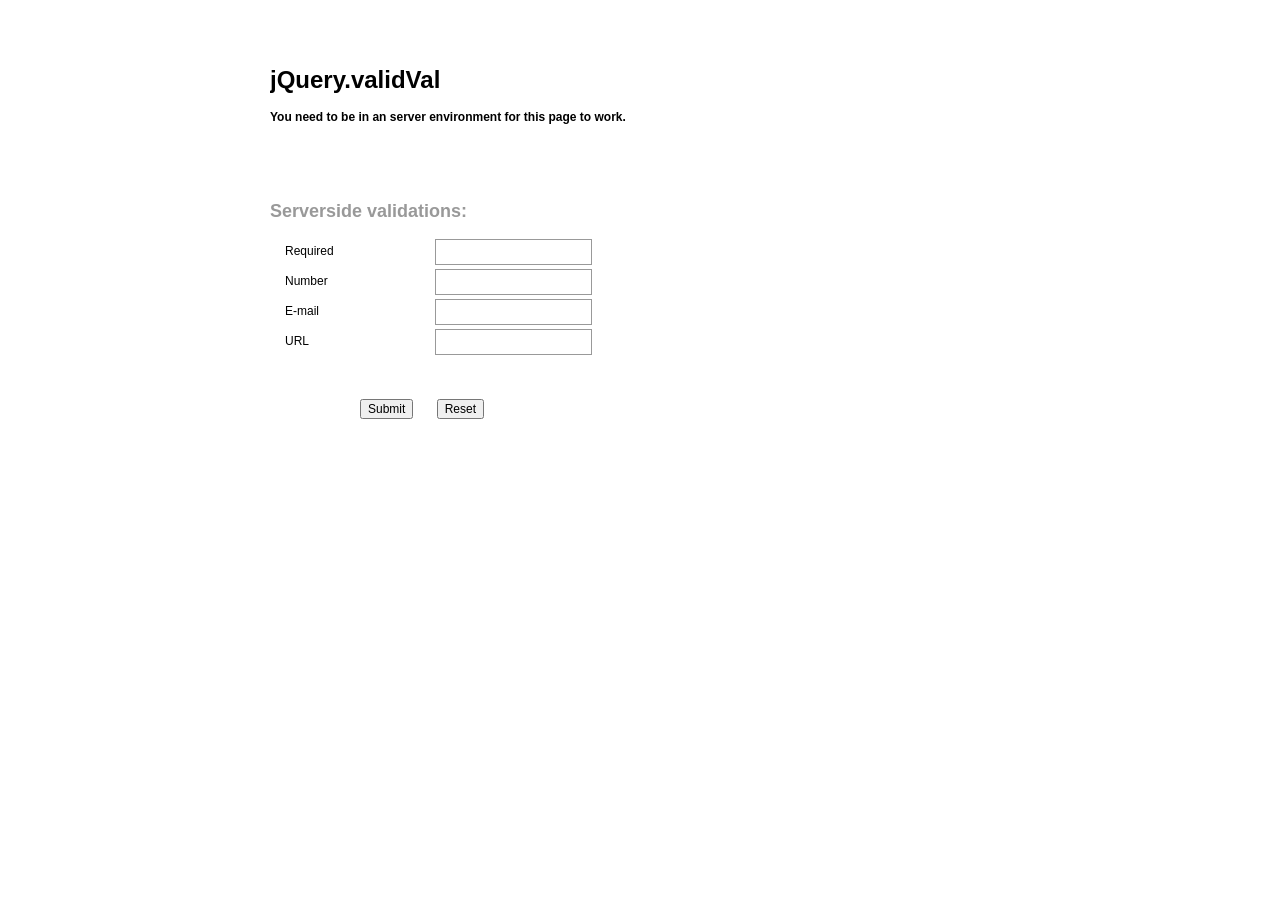
<file: assets/plugins/validVal/serverside-validations/index.html>
<!DOCTYPE html PUBLIC "-//W3C//DTD XHTML 1.0 Transitional//EN" "http://www.w3.org/TR/xhtml1/DTD/xhtml1-transitional.dtd"><html xmlns="http://www.w3.org/1999/xhtml">	<head>		<meta http-equiv="content-type" content="text/html;charset=iso-8859-1" />		<title>validVal</title>		<script type="text/javascript" src="http://code.jquery.com/jquery-1.9.1.js"></script>		<script type="text/javascript" language="javascript" src="../js/jquery.validVal.min.js"></script>		<script type="text/javascript" language="javascript">			$(function() {				$('form').validVal({					customValidations: {						'serverside-validation': function( v ) {							var result = true;							$.ajax({								async: false, // !important								url: 'validations.php',								data: 'name=' + $(this).attr( 'name' ) + '&value=' + v,								success: function( yesOrNo ) {									if ( yesOrNo != 'yes' ) {										result = false;									}								}							});							return result;						}					}				});			});		</script>		<style type="text/css" media="all">			* {				color: #000;			}			input[type='text'] { 				background-color: #fff; 				border: solid 1px #999;				padding: 5px;			}			input[type='text'] { 				width: 145px;			}			input[type='text'].focus { 				border-color: #000 !important; 			}			input[type='text'].inactive { 				color: #999;				font-style: italic;			}			input[type='text'].invalid {				border-color: red;			}						input[type='submit'] {				margin: 0 20px 0 90px;			}			body, p, input {				font-family: Arial, Helvetica, sans-serif;				font-size: 12px;			}			h2 {				color: #999;			}			form {				width: 740px;				margin: 50px auto 0 auto;				overflow: hidden;			}			.column {				padding: 30px 0 50px 0;				margin: 20px 0;				width: 350px;				float: left;			}			.column div {				height: 26px;				padding: 2px 0;			}			label {				width: 150px;				padding: 5px 0 0 15px;				display: block;				float: left;			}		</style>	</head>	<body>		<form>			<h1>jQuery.validVal</h1>			<p><strong>You need to be in an server environment for this page to work.</strong></p>			<div class="column">				<h2>Serverside validations:</h2>				<div>					<label for="i1">Required</label>					 <input id="i1" name="required" type="text" value="" class="serverside-validation" size="24" />				</div>				<div>					<label for="i2">Number</label>					 <input id="i2" name="number" type="text" value="" class="serverside-validation" size="24" />				</div>				<div>					<label for="i3">E-mail</label>					 <input id="i3" name="email" type="text" value="" class="serverside-validation" size="24" />				</div>				<div>					<label for="i4">URL</label>					 <input id="i4" name="url" type="text" value="" class="serverside-validation" size="24" />				</div>				<br />				<br />				<br />				<input type="submit" value="Submit" />				<input type="reset" value="Reset" />			</div>		</form>	</body></html>
</file>
<file: fpdf/fpdf.css>
body {font-family:"Times New Roman",serif}
h1 {font:bold 135% Arial,sans-serif; color:#4000A0; margin-bottom:0.9em}
h2 {font:bold 95% Arial,sans-serif; color:#900000; margin-top:1.5em; margin-bottom:1em}
dl.param dt {text-decoration:underline}
dl.param dd {margin-top:1em; margin-bottom:1em}
dl.param ul {margin-top:1em; margin-bottom:1em}
tt, code, kbd {font-family:"Courier New",Courier,monospace; font-size:82%}
div.source {margin-top:1.4em; margin-bottom:1.3em}
div.source pre {display:table; border:1px solid #24246A; width:100%; margin:0em; font-family:inherit; font-size:100%}
div.source code {display:block; border:1px solid #C5C5EC; background-color:#F0F5FF; padding:6px; color:#000000}
div.doc-source {margin-top:1.4em; margin-bottom:1.3em}
div.doc-source pre {display:table; width:100%; margin:0em; font-family:inherit; font-size:100%}
div.doc-source code {display:block; background-color:#E0E0E0; padding:4px}
.kw {color:#000080; font-weight:bold}
.str {color:#CC0000}
.cmt {color:#008000}
p.demo {text-align:center; margin-top:-0.9em}
a.demo {text-decoration:none; font-weight:bold; color:#0000CC}
a.demo:link {text-decoration:none; font-weight:bold; color:#0000CC}
a.demo:hover {text-decoration:none; font-weight:bold; color:#0000FF}
a.demo:active {text-decoration:none; font-weight:bold; color:#0000FF}
</file>
<file: assets/plugins/cssbeautify/assets/style.css>
body {
    min-width: 960px;
    background-color: #ffffff;
    margin: 0;
    font-family: "Helvetica Neue", Helvetica, Arial, sans-serif;
    font-size: 13px;
    font-weight: normal;
    line-height: 18px;
    color: #444;
}

p {
    font-size: 13px;
    font-weight: normal;
    line-height: 18px;
    margin-bottom: 9px;
}

a {
    text-decoration: none;
}

h1 {
    margin-bottom: 18px;
    font-size: 30px;
    line-height: 36px;
    font-weight: bold;
    color: #444;
}

h1 small {
    font-size: 18px;
    color: #ccc;
}

h3 {
    color: #555;
}

textarea {
    font-family: Inconsolata, Monaco, Consolas, "Lucida Console", monospace;
    font-size: 14px;
    color: #555;
    width: 340px;
    padding: 7px;
    -webkit-appearance: none;
    outline: 0;
    border: 1px solid #bbb;
}

.container {
    margin-left: auto;
    margin-right: auto;
    width: 960px;
}

.container .raw {
    width: 380px;
    display: inline;
    float: left;
    margin-left: 10px;
    margin-right: 10px;
}

.container .raw textarea {
    box-shadow: inset 0 1px 3px rgba(0, 0, 0, 0.2);
    -webkit-box-shadow: inset 0 1px 3px rgba(0, 0, 0, 0.2);
    -moz-box-shadow: inset 0 1px 3px rgba(0, 0, 0, 0.2);
    transition: border linear 0.25s, box-shadow linear 0.25s;
    -webkit-transition: border linear 0.25s, box-shadow linear 0.25s;
    -moz-transition: border linear 0.25s, box-shadow linear 0.25s;
    -o-transition: border linear 0.25s, box-shadow linear 0.25s;
}

.container .raw textarea:focus {
    border-color: rgba(60, 200, 1, 0.8);
    box-shadow: inset 0 1px 3px rgba(0, 0, 0, 0.1), 0 0 8px rgba(60, 200, 1, 0.4);
    -webkit-box-shadow: inset 0 1px 3px rgba(0, 0, 0, 0.1), 0 0 8px rgba(60, 200, 1, 0.4);
    -moz-box-shadow: inset 0 1px 3px rgba(0, 0, 0, 0.1), 0 0 8px rgba(60, 200, 1, 0.4);
}

.container .formatted {
    width: 380px;
    display: inline;
    float: left;
    margin-left: 10px;
    margin-right: 10px;
}

.container .formatted textarea {
    color: #000;
}

.container .options {
    width: 140px;
    display: inline;
    float: left;
    margin-left: 10px;
    margin-right: 10px;
}

.container .options input {
    margin: 5px 5px 5px 0px;
}

.container .options input[type=radio] {
    margin-left: 10px;
}

.footer {
    margin-top: 25px;
    color: #555;
    text-align: center;
}

.CodeMirror {
    padding: 0;
    border: 1px solid #bbb;
}

.CodeMirror-scroll {
    height: 320px;
}
</file>
<file: assets/plugins/flot/examples/examples.css>
.demo-container {
	box-sizing: border-box;
	width: 100%;
	height: 450px;
	padding: 20px 15px 15px 15px;
	margin: 15px auto 30px auto;
	border: 1px solid #ddd;
	background: #fff;
	background: linear-gradient(#f6f6f6 0, #fff 50px);
	background: -o-linear-gradient(#f6f6f6 0, #fff 50px);
	background: -ms-linear-gradient(#f6f6f6 0, #fff 50px);
	background: -moz-linear-gradient(#f6f6f6 0, #fff 50px);
	background: -webkit-linear-gradient(#f6f6f6 0, #fff 50px);
	box-shadow: 0 3px 10px rgba(0,0,0,0.15);
	-o-box-shadow: 0 3px 10px rgba(0,0,0,0.1);
	-ms-box-shadow: 0 3px 10px rgba(0,0,0,0.1);
	-moz-box-shadow: 0 3px 10px rgba(0,0,0,0.1);
	-webkit-box-shadow: 0 3px 10px rgba(0,0,0,0.1);
}

.demo-placeholder {
	width: 100%;
	height: 100%;
	font-size: 14px;
	line-height: 1.2em;
}

.legend table {
	border-spacing: 5px;
}
</file>
<file: assets/plugins/gmaps/test/lib/jasmine.css>
body { background-color: #eeeeee; padding: 0; margin: 5px; overflow-y: scroll; }

#HTMLReporter { font-size: 11px; font-family: Monaco, "Lucida Console", monospace; line-height: 14px; color: #333333; }
#HTMLReporter a { text-decoration: none; }
#HTMLReporter a:hover { text-decoration: underline; }
#HTMLReporter p, #HTMLReporter h1, #HTMLReporter h2, #HTMLReporter h3, #HTMLReporter h4, #HTMLReporter h5, #HTMLReporter h6 { margin: 0; line-height: 14px; }
#HTMLReporter .banner, #HTMLReporter .symbolSummary, #HTMLReporter .summary, #HTMLReporter .resultMessage, #HTMLReporter .specDetail .description, #HTMLReporter .alert .bar, #HTMLReporter .stackTrace { padding-left: 9px; padding-right: 9px; }
#HTMLReporter #jasmine_content { position: fixed; right: 100%; }
#HTMLReporter .version { color: #aaaaaa; }
#HTMLReporter .banner { margin-top: 14px; }
#HTMLReporter .duration { color: #aaaaaa; float: right; }
#HTMLReporter .symbolSummary { overflow: hidden; *zoom: 1; margin: 14px 0; }
#HTMLReporter .symbolSummary li { display: block; float: left; height: 7px; width: 14px; margin-bottom: 7px; font-size: 16px; }
#HTMLReporter .symbolSummary li.passed { font-size: 14px; }
#HTMLReporter .symbolSummary li.passed:before { color: #5e7d00; content: "\02022"; }
#HTMLReporter .symbolSummary li.failed { line-height: 9px; }
#HTMLReporter .symbolSummary li.failed:before { color: #b03911; content: "x"; font-weight: bold; margin-left: -1px; }
#HTMLReporter .symbolSummary li.skipped { font-size: 14px; }
#HTMLReporter .symbolSummary li.skipped:before { color: #bababa; content: "\02022"; }
#HTMLReporter .symbolSummary li.pending { line-height: 11px; }
#HTMLReporter .symbolSummary li.pending:before { color: #aaaaaa; content: "-"; }
#HTMLReporter .exceptions { color: #fff; float: right; margin-top: 5px; margin-right: 5px; }
#HTMLReporter .bar { line-height: 28px; font-size: 14px; display: block; color: #eee; }
#HTMLReporter .runningAlert { background-color: #666666; }
#HTMLReporter .skippedAlert { background-color: #aaaaaa; }
#HTMLReporter .skippedAlert:first-child { background-color: #333333; }
#HTMLReporter .skippedAlert:hover { text-decoration: none; color: white; text-decoration: underline; }
#HTMLReporter .passingAlert { background-color: #a6b779; }
#HTMLReporter .passingAlert:first-child { background-color: #5e7d00; }
#HTMLReporter .failingAlert { background-color: #cf867e; }
#HTMLReporter .failingAlert:first-child { background-color: #b03911; }
#HTMLReporter .results { margin-top: 14px; }
#HTMLReporter #details { display: none; }
#HTMLReporter .resultsMenu, #HTMLReporter .resultsMenu a { background-color: #fff; color: #333333; }
#HTMLReporter.showDetails .summaryMenuItem { font-weight: normal; text-decoration: inherit; }
#HTMLReporter.showDetails .summaryMenuItem:hover { text-decoration: underline; }
#HTMLReporter.showDetails .detailsMenuItem { font-weight: bold; text-decoration: underline; }
#HTMLReporter.showDetails .summary { display: none; }
#HTMLReporter.showDetails #details { display: block; }
#HTMLReporter .summaryMenuItem { font-weight: bold; text-decoration: underline; }
#HTMLReporter .summary { margin-top: 14px; }
#HTMLReporter .summary .suite .suite, #HTMLReporter .summary .specSummary { margin-left: 14px; }
#HTMLReporter .summary .specSummary.passed a { color: #5e7d00; }
#HTMLReporter .summary .specSummary.failed a { color: #b03911; }
#HTMLReporter .description + .suite { margin-top: 0; }
#HTMLReporter .suite { margin-top: 14px; }
#HTMLReporter .suite a { color: #333333; }
#HTMLReporter #details .specDetail { margin-bottom: 28px; }
#HTMLReporter #details .specDetail .description { display: block; color: white; background-color: #b03911; }
#HTMLReporter .resultMessage { padding-top: 14px; color: #333333; }
#HTMLReporter .resultMessage span.result { display: block; }
#HTMLReporter .stackTrace { margin: 5px 0 0 0; max-height: 224px; overflow: auto; line-height: 18px; color: #666666; border: 1px solid #ddd; background: white; white-space: pre; }

#TrivialReporter { padding: 8px 13px; position: absolute; top: 0; bottom: 0; left: 0; right: 0; overflow-y: scroll; background-color: white; font-family: "Helvetica Neue Light", "Lucida Grande", "Calibri", "Arial", sans-serif; /*.resultMessage {*/ /*white-space: pre;*/ /*}*/ }
#TrivialReporter a:visited, #TrivialReporter a { color: #303; }
#TrivialReporter a:hover, #TrivialReporter a:active { color: blue; }
#TrivialReporter .run_spec { float: right; padding-right: 5px; font-size: .8em; text-decoration: none; }
#TrivialReporter .banner { color: #303; background-color: #fef; padding: 5px; }
#TrivialReporter .logo { float: left; font-size: 1.1em; padding-left: 5px; }
#TrivialReporter .logo .version { font-size: .6em; padding-left: 1em; }
#TrivialReporter .runner.running { background-color: yellow; }
#TrivialReporter .options { text-align: right; font-size: .8em; }
#TrivialReporter .suite { border: 1px outset gray; margin: 5px 0; padding-left: 1em; }
#TrivialReporter .suite .suite { margin: 5px; }
#TrivialReporter .suite.passed { background-color: #dfd; }
#TrivialReporter .suite.failed { background-color: #fdd; }
#TrivialReporter .spec { margin: 5px; padding-left: 1em; clear: both; }
#TrivialReporter .spec.failed, #TrivialReporter .spec.passed, #TrivialReporter .spec.skipped { padding-bottom: 5px; border: 1px solid gray; }
#TrivialReporter .spec.failed { background-color: #fbb; border-color: red; }
#TrivialReporter .spec.passed { background-color: #bfb; border-color: green; }
#TrivialReporter .spec.skipped { background-color: #bbb; }
#TrivialReporter .messages { border-left: 1px dashed gray; padding-left: 1em; padding-right: 1em; }
#TrivialReporter .passed { background-color: #cfc; display: none; }
#TrivialReporter .failed { background-color: #fbb; }
#TrivialReporter .skipped { color: #777; background-color: #eee; display: none; }
#TrivialReporter .resultMessage span.result { display: block; line-height: 2em; color: black; }
#TrivialReporter .resultMessage .mismatch { color: black; }
#TrivialReporter .stackTrace { white-space: pre; font-size: .8em; margin-left: 10px; max-height: 5em; overflow: auto; border: 1px inset red; padding: 1em; background: #eef; }
#TrivialReporter .finished-at { padding-left: 1em; font-size: .6em; }
#TrivialReporter.show-passed .passed, #TrivialReporter.show-skipped .skipped { display: block; }
#TrivialReporter #jasmine_content { position: fixed; right: 100%; }
#TrivialReporter .runner { border: 1px solid gray; display: block; margin: 5px 0; padding: 2px 0 2px 10px; }
</file>
<file: assets/plugins/gmaps/test/style.css>
body {
font-family: sans-serif;
}

h1, h2, h3, h4, h5, h6 {
  margin: 0;
  font-weight: lighter;
  text-transform: lowercase;
  font-variant: small-caps;
}

.map,
.panorama {
  width: 100%;
  height: 100px;
}

.with-columns {
  display: block;
  width: 100%;
  overflow: hidden;
}

.with-columns .map,
.with-columns .panorama {
  display: block;
  width: 50%;
  height: 150px;
  float: left;
}
</file>
<file: assets/plugins/jquery-steps-master/test/qunit/qunit-1.11.0.css>
/**
 * QUnit v1.11.0 - A JavaScript Unit Testing Framework
 *
 * http://qunitjs.com
 *
 * Copyright 2012 jQuery Foundation and other contributors
 * Released under the MIT license.
 * http://jquery.org/license
 */

/** Font Family and Sizes */

#qunit-tests, #qunit-header, #qunit-banner, #qunit-testrunner-toolbar, #qunit-userAgent, #qunit-testresult {
	font-family: "Helvetica Neue Light", "HelveticaNeue-Light", "Helvetica Neue", Calibri, Helvetica, Arial, sans-serif;
}

#qunit-testrunner-toolbar, #qunit-userAgent, #qunit-testresult, #qunit-tests li { font-size: small; }
#qunit-tests { font-size: smaller; }


/** Resets */

#qunit-tests, #qunit-header, #qunit-banner, #qunit-userAgent, #qunit-testresult, #qunit-modulefilter {
	margin: 0;
	padding: 0;
}


/** Header */

#qunit-header {
	padding: 0.5em 0 0.5em 1em;

	color: #8699a4;
	background-color: #0d3349;

	font-size: 1.5em;
	line-height: 1em;
	font-weight: normal;

	border-radius: 5px 5px 0 0;
	-moz-border-radius: 5px 5px 0 0;
	-webkit-border-top-right-radius: 5px;
	-webkit-border-top-left-radius: 5px;
}

#qunit-header a {
	text-decoration: none;
	color: #c2ccd1;
}

#qunit-header a:hover,
#qunit-header a:focus {
	color: #fff;
}

#qunit-testrunner-toolbar label {
	display: inline-block;
	padding: 0 .5em 0 .1em;
}

#qunit-banner {
	height: 5px;
}

#qunit-testrunner-toolbar {
	padding: 0.5em 0 0.5em 2em;
	color: #5E740B;
	background-color: #eee;
	overflow: hidden;
}

#qunit-userAgent {
	padding: 0.5em 0 0.5em 2.5em;
	background-color: #2b81af;
	color: #fff;
	text-shadow: rgba(0, 0, 0, 0.5) 2px 2px 1px;
}

#qunit-modulefilter-container {
	float: right;
}

/** Tests: Pass/Fail */

#qunit-tests {
	list-style-position: inside;
}

#qunit-tests li {
	padding: 0.4em 0.5em 0.4em 2.5em;
	border-bottom: 1px solid #fff;
	list-style-position: inside;
}

#qunit-tests.hidepass li.pass, #qunit-tests.hidepass li.running  {
	display: none;
}

#qunit-tests li strong {
	cursor: pointer;
}

#qunit-tests li a {
	padding: 0.5em;
	color: #c2ccd1;
	text-decoration: none;
}
#qunit-tests li a:hover,
#qunit-tests li a:focus {
	color: #000;
}

#qunit-tests li .runtime {
	float: right;
	font-size: smaller;
}

.qunit-assert-list {
	margin-top: 0.5em;
	padding: 0.5em;

	background-color: #fff;

	border-radius: 5px;
	-moz-border-radius: 5px;
	-webkit-border-radius: 5px;
}

.qunit-collapsed {
	display: none;
}

#qunit-tests table {
	border-collapse: collapse;
	margin-top: .2em;
}

#qunit-tests th {
	text-align: right;
	vertical-align: top;
	padding: 0 .5em 0 0;
}

#qunit-tests td {
	vertical-align: top;
}

#qunit-tests pre {
	margin: 0;
	white-space: pre-wrap;
	word-wrap: break-word;
}

#qunit-tests del {
	background-color: #e0f2be;
	color: #374e0c;
	text-decoration: none;
}

#qunit-tests ins {
	background-color: #ffcaca;
	color: #500;
	text-decoration: none;
}

/*** Test Counts */

#qunit-tests b.counts                       { color: black; }
#qunit-tests b.passed                       { color: #5E740B; }
#qunit-tests b.failed                       { color: #710909; }

#qunit-tests li li {
	padding: 5px;
	background-color: #fff;
	border-bottom: none;
	list-style-position: inside;
}

/*** Passing Styles */

#qunit-tests li li.pass {
	color: #3c510c;
	background-color: #fff;
	border-left: 10px solid #C6E746;
}

#qunit-tests .pass                          { color: #528CE0; background-color: #D2E0E6; }
#qunit-tests .pass .test-name               { color: #366097; }

#qunit-tests .pass .test-actual,
#qunit-tests .pass .test-expected           { color: #999999; }

#qunit-banner.qunit-pass                    { background-color: #C6E746; }

/*** Failing Styles */

#qunit-tests li li.fail {
	color: #710909;
	background-color: #fff;
	border-left: 10px solid #EE5757;
	white-space: pre;
}

#qunit-tests > li:last-child {
	border-radius: 0 0 5px 5px;
	-moz-border-radius: 0 0 5px 5px;
	-webkit-border-bottom-right-radius: 5px;
	-webkit-border-bottom-left-radius: 5px;
}

#qunit-tests .fail                          { color: #000000; background-color: #EE5757; }
#qunit-tests .fail .test-name,
#qunit-tests .fail .module-name             { color: #000000; }

#qunit-tests .fail .test-actual             { color: #EE5757; }
#qunit-tests .fail .test-expected           { color: green;   }

#qunit-banner.qunit-fail                    { background-color: #EE5757; }


/** Result */

#qunit-testresult {
	padding: 0.5em 0.5em 0.5em 2.5em;

	color: #2b81af;
	background-color: #D2E0E6;

	border-bottom: 1px solid white;
}
#qunit-testresult .module-name {
	font-weight: bold;
}

/** Fixture */

#qunit-fixture {
	position: absolute;
	top: -10000px;
	left: -10000px;
	width: 1000px;
	height: 1000px;
}
</file>
